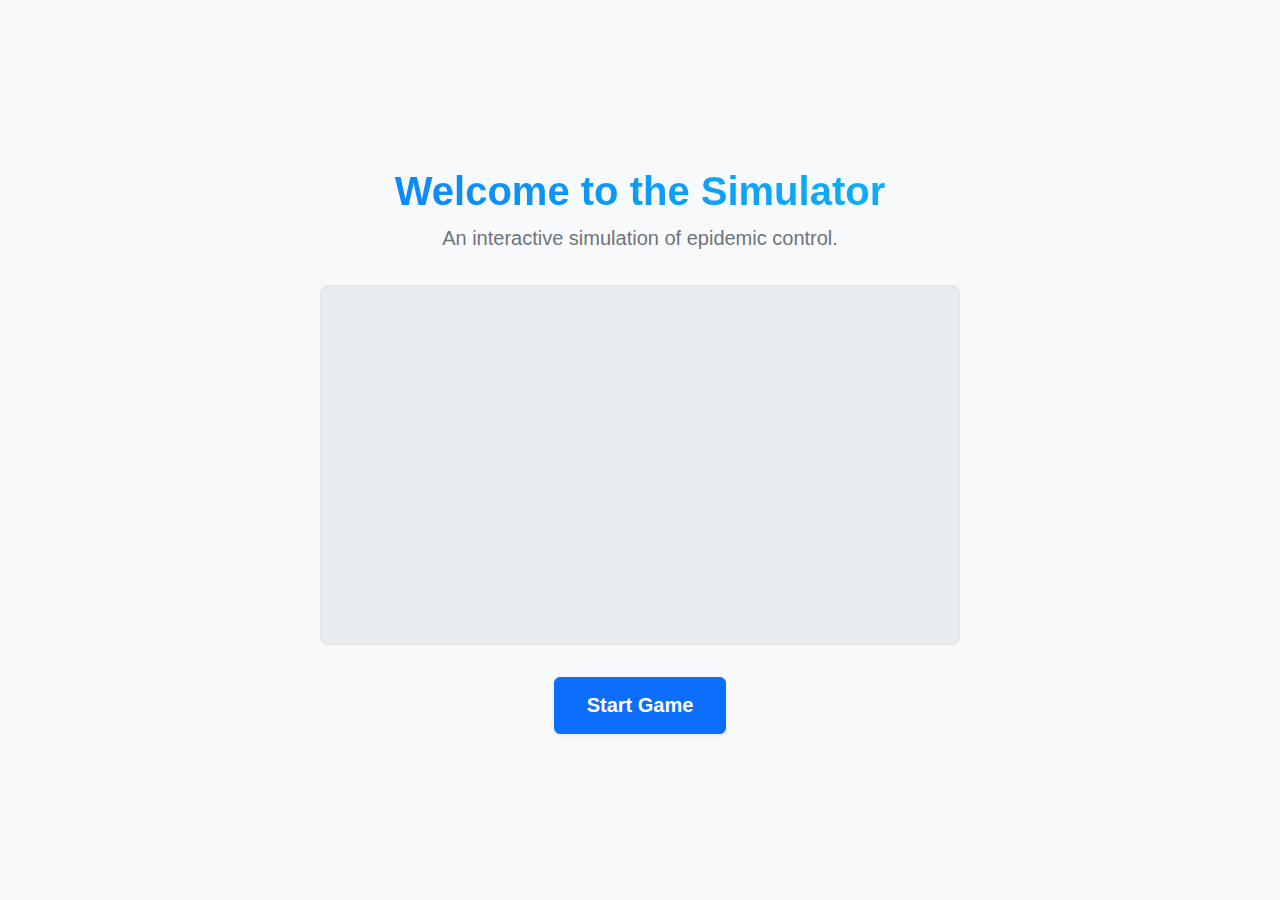
<file: index.html>
<!DOCTYPE html>
<html lang="en">
<head>
    <meta charset="UTF-8">
    <meta name="viewport" content="width=device-width, initial-scale=1.0">
    <title>Epidemic Control Simulator</title>
    <script src="https://d3js.org/d3.v7.min.js"></script>
    <style>
        :root {
            /* Colors */
            --color-background: #f8f9fa;
            --color-surface: #ffffff;
            --color-text: #212529;
            --color-text-secondary: #6c757d;
            --color-primary: #0d6efd;
            --color-primary-hover: #0b5ed7;
            --color-primary-active: #0a58ca;
            --color-secondary: #e9ecef;
            --color-secondary-hover: #dee2e6;
            --color-secondary-active: #d3d9df;
            --color-border: #dee2e6;
            --color-btn-primary-text: #ffffff;
            --color-card-border: #dee2e6;
            --color-error: #dc3545;
            --color-success: #198754;
            --color-warning: #ffc107;
            --color-info: #0dcaf0;
            --color-focus-ring: rgba(13, 110, 253, 0.25);

            /* Game-specific colors */
            --color-healthy: #28a745;
            --color-infected: #dc3545;
            --color-recovered: #0dcaf0;
            --color-vaccinated: #6f42c1;
            --color-quarantined: #fd7e14;
            --color-dead: #343a40;


            /* Difficulty colors */
            --color-easy: #28a745;
            --color-medium: #ffc107;
            --color-hard: #dc3545;

            /* Typography */
            --font-family-base: -apple-system, BlinkMacSystemFont, "Segoe UI", Roboto,
                "Helvetica Neue", Arial, sans-serif;
            --font-size-base: 16px;
            --font-weight-normal: 400;
            --font-weight-bold: 700;

            /* Spacing */
            --space-4: 0.25rem;
            --space-8: 0.5rem;
            --space-12: 0.75rem;
            --space-16: 1rem;
            --space-24: 1.5rem;
            --space-32: 2rem;

            /* Border Radius */
            --radius-base: 0.375rem;
            --radius-lg: 0.5rem;
            --radius-full: 9999px;

            /* Shadows */
            --shadow-sm: 0 0.125rem 0.25rem rgba(0, 0, 0, 0.075);
            --shadow-md: 0 0.5rem 1rem rgba(0, 0, 0, 0.15);
            --shadow-lg: 0 1rem 3rem rgba(0, 0, 0, 0.175);

            /* Animation */
            --duration-fast: 150ms;
            --duration-normal: 300ms;
            --ease-out: cubic-bezier(0.25, 0.46, 0.45, 0.94);
        }

        @media (prefers-color-scheme: dark) {
            :root {
                --color-background: #121212;
                --color-surface: #1e1e1e;
                --color-text: #e0e0e0;
                --color-text-secondary: #a0a0a0;
                --color-primary: #4dabf7;
                --color-primary-hover: #74c0fc;
                --color-primary-active: #a5d8ff;
                --color-secondary: #333;
                --color-secondary-hover: #444;
                --color-secondary-active: #555;
                --color-border: #444;
                --color-btn-primary-text: #121212;
                --color-card-border: #333;
                --color-error: #ff8a80;
                --color-success: #b9f6ca;
                --color-warning: #ffe57f;
                --color-info: #80deea;
                --color-focus-ring: rgba(77, 171, 247, 0.25);
                --color-dead: #adb5bd;
            }
        }


        html {
            font-size: var(--font-size-base);
            font-family: var(--font-family-base);
            line-height: 1.5;
            color: var(--color-text);
            background-color: var(--color-background);
            -webkit-font-smoothing: antialiased;
            box-sizing: border-box;
        }

        body {
            margin: 0;
            padding: 0;
            overflow: hidden;
        }

        *,
        *::before,
        *::after {
            box-sizing: inherit;
        }

        h1, h2, h3, h4 {
            margin: 0;
            font-weight: var(--font-weight-bold);
            line-height: 1.2;
        }
        h1 { font-size: 2.5rem; }
        h2 { font-size: 2rem; }
        h3 { font-size: 1.75rem; }
        h4 { font-size: 1.25rem; }

        p { margin: 0 0 var(--space-16) 0; }

        .btn {
            display: inline-flex;
            align-items: center;
            justify-content: center;
            padding: var(--space-12) var(--space-24);
            border-radius: var(--radius-base);
            font-size: 1rem;
            font-weight: 600;
            cursor: pointer;
            transition: all var(--duration-normal) var(--ease-out);
            border: 1px solid transparent;
            text-decoration: none;
            position: relative;
            box-shadow: var(--shadow-sm);
        }

        .btn:focus-visible {
            outline: none;
            box-shadow: 0 0 0 4px var(--color-focus-ring);
        }

        .btn--primary {
            background-color: var(--color-primary);
            color: var(--color-btn-primary-text);
            border-color: var(--color-primary);
        }
        .btn--primary:hover { background-color: var(--color-primary-hover); transform: translateY(-2px); box-shadow: var(--shadow-md); }
        .btn--primary:active { background-color: var(--color-primary-active); transform: translateY(0); }

        .btn--secondary {
            background-color: var(--color-secondary);
            color: var(--color-text);
            border-color: var(--color-border);
        }
        .btn--secondary:hover { background-color: var(--color-secondary-hover); transform: translateY(-2px); box-shadow: var(--shadow-md); }
        .btn--secondary:active { background-color: var(--color-secondary-active); transform: translateY(0); }
        
        .btn--lg {
            padding: var(--space-16) var(--space-32);
            font-size: 1.25rem;
        }

        .btn--sm {
            padding: var(--space-8) var(--space-16);
            font-size: 0.875rem;
        }

        .container {
            width: 100%;
            max-width: 1200px;
            margin: 0 auto;
            padding: 0 var(--space-24);
        }

        .app-container {
            position: relative;
            width: 100vw;
            height: 100vh;
            overflow: hidden;
        }

        .screen {
            position: absolute;
            top: 0;
            left: 0;
            width: 100%;
            height: 100%;
            display: flex;
            flex-direction: column;
            align-items: center;
            justify-content: center;
            padding: var(--space-24);
            opacity: 0;
            visibility: hidden;
            transform: scale(1.05);
            transition: opacity var(--duration-normal) var(--ease-out), transform var(--duration-normal) var(--ease-out), visibility 0s var(--duration-normal);
        }

        .screen.active {
            opacity: 1;
            visibility: visible;
            transform: scale(1);
            transition-delay: 0s, 0s, 0s;
        }
        
        /* Welcome Screen */
        #welcome-screen .container {
            text-align: center;
        }
        .video-container {
            width: 100%;
            max-width: 640px;
            aspect-ratio: 16 / 9;
            background-color: var(--color-secondary);
            border: 1px solid var(--color-border);
            border-radius: var(--radius-lg);
            margin: var(--space-32) auto;
            overflow: hidden; /* Ensures the iframe corners are rounded */
        }
        .video-container iframe {
            width: 100%;
            height: 100%;
            border: 0;
        }


        /* Menu Screen */
        .menu-header {
            text-align: center;
            margin-bottom: var(--space-32);
            animation: fadeInDown 0.8s var(--ease-out) both;
        }
        .menu-header h1 {
            background: linear-gradient(45deg, var(--color-primary), var(--color-info));
            -webkit-background-clip: text;
            -webkit-text-fill-color: transparent;
            margin-bottom: var(--space-8);
        }
        .menu-subtitle { color: var(--color-text-secondary); font-size: 1.25rem; }

        .scenario-grid {
            display: grid;
            grid-template-columns: repeat(auto-fit, minmax(280px, 1fr));
            gap: var(--space-24);
        }

        .scenario-card {
            background: var(--color-surface);
            border: 1px solid var(--color-card-border);
            border-radius: var(--radius-lg);
            padding: var(--space-24);
            cursor: pointer;
            transition: all var(--duration-normal) var(--ease-out);
            text-align: center;
            box-shadow: var(--shadow-sm);
            animation: fadeInUp 0.5s var(--ease-out) both;
        }
        .scenario-card:nth-child(1) { animation-delay: 0.1s; }
        .scenario-card:nth-child(2) { animation-delay: 0.2s; }
        .scenario-card:nth-child(3) { animation-delay: 0.3s; }
        .scenario-card:nth-child(4) { animation-delay: 0.4s; }
        .scenario-card:nth-child(5) { animation-delay: 0.5s; }

        .scenario-card:hover {
            border-color: var(--color-primary);
            box-shadow: var(--shadow-lg);
            transform: translateY(-5px) scale(1.02);
        }
        .scenario-icon { font-size: 3rem; margin-bottom: var(--space-16); display: block; }
        .scenario-card h3 { margin-bottom: var(--space-8); }
        .scenario-card p { color: var(--color-text-secondary); margin-bottom: var(--space-16); }
        .scenario-stats { font-size: 0.875rem; color: var(--color-text-secondary); }

        /* Briefing Screen */
        .briefing-content {
            width: 100%;
            max-width: 900px;
            background: var(--color-surface);
            padding: var(--space-32);
            border-radius: var(--radius-lg);
            border: 1px solid var(--color-card-border);
            box-shadow: var(--shadow-lg);
            max-height: 90vh;
            overflow-y: auto;
        }
        .briefing-content > div { margin-bottom: var(--space-24); }
        .briefing-actions { display: flex; gap: var(--space-16); justify-content: flex-end; margin-top: var(--space-32); }

        .difficulty-grid {
            display: grid;
            grid-template-columns: repeat(3, 1fr);
            gap: var(--space-16);
        }
        .difficulty-card {
            border: 2px solid var(--color-border);
            border-radius: var(--radius-lg);
            padding: var(--space-16);
            cursor: pointer;
            transition: all var(--duration-normal) var(--ease-out);
            text-align: center;
        }
        .difficulty-card:hover { border-color: var(--color-primary); transform: translateY(-3px); }
        .difficulty-card.selected {
            border-color: var(--color-primary);
            background: var(--color-secondary);
            box-shadow: 0 0 0 4px var(--color-focus-ring);
        }
        .difficulty-icon { font-size: 2rem; margin-bottom: var(--space-8); }
        .difficulty-card h4 { margin-bottom: var(--space-8); }
        .difficulty-card p { color: var(--color-text-secondary); font-size: 0.875rem; margin: 0; }
        .difficulty-card .r0-value { font-size: 0.8rem; font-weight: bold; margin-top: var(--space-8); display: block; }
        
        .disease-dynamics {
            background: var(--color-secondary);
            padding: var(--space-16);
            border-radius: var(--radius-base);
        }
        .dynamics-grid {
            display: grid;
            grid-template-columns: 1fr 1fr;
            gap: var(--space-8) var(--space-16);
            margin-top: var(--space-8);
        }
        .dynamics-grid span {
            font-weight: normal;
            color: var(--color-text-secondary);
        }


        /* Game Screen */
        .game-layout {
            display: grid;
            grid-template-rows: auto 1fr auto;
            grid-template-columns: 280px 1fr 280px;
            grid-template-areas:
                "header header header"
                "tools network log"
                "footer footer footer";
            height: 100vh;
            width: 100vw;
            gap: var(--space-16);
            padding: var(--space-16);
        }

        .game-header {
            grid-area: header;
            display: flex;
            justify-content: space-between;
            align-items: center;
            padding: var(--space-16);
            background: var(--color-surface);
            border-radius: var(--radius-lg);
            box-shadow: var(--shadow-sm);
            border: 1px solid var(--color-border);
        }
        .game-stats { display: flex; gap: var(--space-24); align-items: center; }
        .stat { text-align: center; }
        .stat-label { font-size: 0.875rem; color: var(--color-text-secondary); }
        .stat-value { font-size: 1.5rem; font-weight: var(--font-weight-bold); }
        .stat-value.infected { color: var(--color-infected); }
        .stat-value.protected { color: var(--color-success); }
        .game-controls { display: flex; gap: var(--space-12); align-items: center; }
        
        .panel {
            background: var(--color-surface);
            border: 1px solid var(--color-border);
            border-radius: var(--radius-lg);
            padding: var(--space-16);
            box-shadow: var(--shadow-sm);
            display: flex;
            flex-direction: column;
            overflow: hidden;
        }

        .tools-panel { grid-area: tools; }
        .action-log { grid-area: log; }
        .network-container { 
            grid-area: network; 
            position: relative;
            overflow: hidden;
            background-color: var(--color-secondary);
            padding: 0;
        }
        
        .tools-list { display: flex; flex-direction: column; gap: var(--space-12); }
        .tool-item {
            padding: var(--space-12);
            border: 2px solid var(--color-border);
            border-radius: var(--radius-base);
            cursor: pointer;
            transition: all var(--duration-normal) var(--ease-out);
        }
        .tool-item:hover { transform: translateX(5px); border-color: var(--color-primary); }
        .tool-item.selected { border-color: var(--color-primary); background: var(--color-secondary); }
        .tool-item.disabled { opacity: 0.5; cursor: not-allowed; pointer-events: none; }
        .tool-header { display: flex; justify-content: space-between; align-items: center; }
        .tool-name { font-weight: 600; }
        .tool-description { font-size: 0.875rem; color: var(--color-text-secondary); margin: var(--space-4) 0; }
        .tool-availability { font-size: 0.75rem; color: var(--color-info); }
        
        #network-svg {
            width: 100%;
            height: 100%;
            display: block;
            cursor: grab;
        }
        #network-svg:active {
            cursor: grabbing;
        }


        .log-entries {
            flex-grow: 1;
            overflow-y: auto;
            padding-right: var(--space-8);
        }
        .log-entry {
            padding: var(--space-8);
            border-left: 3px solid var(--color-border);
            font-size: 0.875rem;
            margin-bottom: var(--space-8);
            animation: slideInLeft 0.5s var(--ease-out) both;
        }
        .log-entry.important { border-left-color: var(--color-primary); background: var(--color-secondary); }
        .log-time { font-weight: 600; color: var(--color-text-secondary); }
        
        .game-footer {
            grid-area: footer;
            background-color: var(--color-surface);
            border-radius: var(--radius-lg);
            padding: var(--space-8) var(--space-16);
            display: flex;
            align-items: center;
            justify-content: center;
            box-shadow: var(--shadow-sm);
            border: 1px solid var(--color-border);
        }
        .volume-control {
            display: flex;
            align-items: center;
            gap: var(--space-12);
            width: 250px;
        }
        .volume-control span {
            font-size: 1.25rem;
        }
        .volume-control input[type="range"] {
            width: 100%;
            cursor: pointer;
        }


        /* Game Over Screen */
        .game-over-content {
            max-width: 800px;
            text-align: center;
            background: var(--color-surface);
            padding: var(--space-32);
            border-radius: var(--radius-lg);
            box-shadow: var(--shadow-lg);
        }
        .final-stats {
            display: grid;
            grid-template-columns: repeat(auto-fit, minmax(150px, 1fr));
            gap: var(--space-16);
            margin: var(--space-24) 0;
        }
        .final-stat { padding: var(--space-16); background: var(--color-secondary); border-radius: var(--radius-base); }
        .final-stat-label { font-size: 0.8rem; }
        .game-over-actions { display: flex; flex-direction:column; gap: var(--space-16); justify-content: center; margin-top: var(--space-24); }

        /* Network Nodes and Links Styling */
        .node {
            stroke: rgba(0,0,0,0.2);
            stroke-width: 1.5;
            cursor: pointer;
            transition: all var(--duration-fast) var(--ease-out);
        }
        .node:hover {
            stroke-width: 4;
            stroke: var(--color-primary);
        }
        .node.healthy { fill: var(--color-healthy); }
        .node.infected { fill: var(--color-infected); animation: pulse-infected 1.5s infinite; }
        .node.recovered { fill: var(--color-recovered); }
        .node.vaccinated { fill: var(--color-vaccinated); }
        .node.quarantined { fill: var(--color-quarantined); }
        .node.dead { fill: var(--color-dead); }

        .link {
            stroke: var(--color-text-secondary);
            stroke-width: 1.5;
            stroke-opacity: 0.4;
            transition: all var(--duration-fast) var(--ease-out);
        }
        .link:hover { stroke: var(--color-primary); stroke-width: 3; stroke-opacity: 1; }
        
        .virus-particle {
            fill: var(--color-infected);
            stroke: white;
            stroke-width: 1px;
        }


        /* Notifications */
        #notification-container {
            position: fixed;
            top: 20px;
            right: 20px;
            z-index: 2000;
            display: flex;
            flex-direction: column;
            gap: 10px;
        }
        .notification {
            padding: 15px 20px;
            border-radius: var(--radius-base);
            color: white;
            font-weight: 600;
            box-shadow: var(--shadow-md);
            animation: slideInRight 0.5s var(--ease-out) both;
        }
        .notification.error { background-color: var(--color-error); }
        .notification.success { background-color: var(--color-success); }

        /* Animations */
        @keyframes fadeInDown {
            from { opacity: 0; transform: translateY(-20px); }
            to { opacity: 1; transform: translateY(0); }
        }
        @keyframes fadeInUp {
            from { opacity: 0; transform: translateY(20px); }
            to { opacity: 1; transform: translateY(0); }
        }
        @keyframes slideInLeft {
            from { opacity: 0; transform: translateX(-20px); }
            to { opacity: 1; transform: translateX(0); }
        }
        @keyframes slideInRight {
            from { opacity: 0; transform: translateX(20px); }
            to { opacity: 1; transform: translateX(0); }
        }
        @keyframes pulse-infected {
            0% { r: 7; }
            50% { r: 10; filter: brightness(1.5); }
            100% { r: 7; }
        }
        
        /* Responsive */
        @media (max-width: 1024px) {
            .game-layout {
                grid-template-columns: 250px 1fr;
                grid-template-rows: auto 1fr auto auto;
                grid-template-areas:
                    "header header"
                    "network network"
                    "tools log"
                    "footer footer";
            }
            .panel { height: 250px; }
            .log-entries { max-height: 180px; }
        }

        @media (max-width: 768px) {
            .game-layout {
                grid-template-columns: 1fr;
                grid-template-rows: auto auto 1fr auto auto;
                grid-template-areas:
                    "header"
                    "tools"
                    "network"
                    "log"
                    "footer";
                padding: var(--space-8);
                gap: var(--space-8);
            }
            .panel { height: auto; max-height: 200px; }
            .game-header { flex-direction: column; gap: var(--space-16); padding: var(--space-12); }
            .game-stats { gap: var(--space-16); }
            .stat-value { font-size: 1.25rem; }
            .difficulty-grid { grid-template-columns: 1fr; }
            .final-stats { grid-template-columns: 1fr 1fr; }
        }

        @media (max-width: 480px) {
            .final-stats {
                grid-template-columns: 1fr;
            }
        }

    </style>
</head>
<body>
    <div class="app-container">
        <!-- Notification Container -->
        <div id="notification-container"></div>

        <!-- Welcome Screen -->
        <div id="welcome-screen" class="screen active">
            <div class="container">
                <div class="menu-header">
                    <h1>Welcome to the Simulator</h1>
                    <p class="menu-subtitle">An interactive simulation of epidemic control.</p>
                </div>
                <div class="video-container">
                    <iframe 
                        src="https://www.youtube.com/embed/huFsASh7ykE" 
                        title="YouTube video player" 
                        frameborder="0" 
                        allow="accelerometer; autoplay; clipboard-write; encrypted-media; gyroscope; picture-in-picture" 
                        allowfullscreen>
                    </iframe>
                </div>
                <button id="start-game-btn" class="btn btn--primary btn--lg">Start Game</button>
            </div>
        </div>


        <!-- Main Menu Screen -->
        <div id="menu-screen" class="screen">
            <div class="container">
                <div class="menu-header">
                    <h1>Epidemic Control Simulator</h1>
                    <p class="menu-subtitle">Your strategic decisions can save a community. Choose a scenario to begin.</p>
                </div>
                <div class="scenario-grid">
                    <!-- Scenario cards will be dynamically generated here -->
                </div>
            </div>
        </div>

        <!-- Briefing Screen -->
        <div id="briefing-screen" class="screen">
            <div class="briefing-content">
                <h2 id="briefing-title"></h2>
                <div class="briefing-description">
                    <strong>Situation Briefing:</strong>
                    <p id="briefing-description-text"></p>
                </div>
                 <div class="disease-dynamics">
                    <strong>Disease Profile:</strong>
                    <div class="dynamics-grid">
                        <div><strong>Disease:</strong> <span id="briefing-disease"></span></div>
                        <div><strong>Agent:</strong> <span id="briefing-agent"></span></div>
                        <div><strong>Vector:</strong> <span id="briefing-vector"></span></div>
                        <div><strong>Est. R₀:</strong> <span id="briefing-r0"></span></div>
                    </div>
                </div>
                <div class="difficulty-selection">
                    <strong>Select Difficulty:</strong>
                    <div class="difficulty-grid">
                        <!-- Difficulty cards will be dynamically generated here -->
                    </div>
                </div>
                <div class="briefing-actions">
                    <button class="btn btn--secondary" id="back-to-menu">Back to Scenarios</button>
                    <button class="btn btn--primary" id="start-simulation">Begin Containment</button>
                </div>
            </div>
        </div>

        <!-- Game Screen -->
        <div id="game-screen" class="screen">
            <div class="game-layout">
                <div class="game-header">
                    <div class="game-info">
                        <h4 id="game-scenario-name"></h4>
                        <span id="current-difficulty-badge"></span>
                    </div>
                    <div class="game-stats">
                        <div class="stat">
                            <span class="stat-label">Day</span>
                            <span class="stat-value" id="current-day">1</span>
                        </div>
                        <div class="stat">
                            <span class="stat-label">Infected</span>
                            <span class="stat-value infected" id="infected-count">0</span>
                        </div>
                        <div class="stat">
                            <span class="stat-label">Protected</span>
                            <span class="stat-value protected" id="protected-count">0</span>
                        </div>
                        <div class="stat">
                            <span class="stat-label">Population</span>
                            <span class="stat-value" id="population-count">0</span>
                        </div>
                    </div>
                    <div class="game-controls">
                        <button class="btn btn--secondary btn--sm" id="pause-game">⏸️ Pause</button>
                        <button class="btn btn--primary" id="next-day">Next Day ⏭️</button>
                    </div>
                </div>

                <div class="panel tools-panel">
                    <h4>Intervention Tools</h4>
                    <div class="tools-list" id="tools-list">
                        <!-- Tools will be generated here -->
                    </div>
                </div>

                <div class="panel network-container">
                    <svg id="network-svg"></svg>
                </div>

                <div class="panel action-log">
                    <h4>Action Log</h4>
                    <div class="log-entries" id="log-entries"></div>
                </div>
                
                <div class="game-footer">
                    <div class="volume-control">
                        <span>🔇</span>
                        <input type="range" id="master-volume" min="0" max="1" step="0.05" value="0.3">
                        <span>🔊</span>
                    </div>
                </div>
            </div>
        </div>

        <!-- Game Over Screen -->
        <div id="game-over-screen" class="screen">
             <div class="game-over-content">
                    <h2 id="game-over-title"></h2>
                    <div id="final-difficulty-badge"></div>
                    <div class="final-stats">
                        <div class="final-stat">
                            <span class="final-stat-label">Total Infected</span>
                            <span class="stat-value infected" id="final-total-infected">0</span>
                        </div>
                        <div class="final-stat">
                            <span class="final-stat-label">Total Deaths</span>
                            <span class="stat-value" id="final-total-dead">0</span>
                        </div>
                        <div class="final-stat">
                            <span class="final-stat-label">Total Recovered</span>
                            <span class="stat-value" id="final-total-recovered">0</span>
                        </div>
                         <div class="final-stat">
                            <span class="final-stat-label">Attack Rate</span>
                            <span class="stat-value" id="final-attack-rate">0%</span>
                        </div>
                        <div class="final-stat">
                            <span class="final-stat-label">Case Fatality Rate</span>
                            <span class="stat-value" id="final-case-fatality">0%</span>
                        </div>
                         <div class="final-stat">
                            <span class="final-stat-label">People Protected</span>
                            <span class="stat-value protected" id="people-protected">0</span>
                        </div>
                    </div>
                    <p id="game-over-message" class="game-over-message"></p>
                    <div class="game-over-actions">
                        <button class="btn btn--secondary" id="play-again">Play Same Scenario</button>
                        <button class="btn btn--primary" id="try-different-scenario">Choose New Scenario</button>
                    </div>
                </div>
        </div>
    </div>

    <script>
        class EpidemicSimulator {
            constructor() {
                this.currentScreen = 'welcome';
                this.currentScenario = null;
                this.selectedDifficulty = 'medium';
                this.gameState = null;
                this.network = { nodes: [], links: [] };
                this.simulation = null;
                this.selectedTool = null;
                this.audioContext = null;
                this.masterGain = null;
                this.themeMusicTimeout = null;
                this.themeMusicSequence = [];

                this.scenarios = {
                    urban: { id: "urban", name: "Urban Neighborhood", description: "A mysterious respiratory illness has emerged in a tight-knit community with low vaccination rates.", networkType: "scale-free", duration: 14, initialInfected: 2, baseTransmissionRate: 0.15, icon: "🏘️", diseaseName: "Acinetobacter baumannii", agent: "Bacterium", vector: "Direct contact, surfaces" },
                    school: { id: "school", name: "School Reopening", description: "Students are falling ill with flu-like symptoms. You must balance keeping the school open with protecting students and staff.", networkType: "small-world", duration: 21, initialInfected: 1, baseTransmissionRate: 0.12, icon: "🏫", diseaseName: "Influenza A (H1N1)", agent: "Virus", vector: "Respiratory droplets" },
                    festival: { id: "festival", name: "Music Festival", description: "Reports of a 'festival flu' are surfacing among attendees. Prevent a multi-state outbreak.", networkType: "random", duration: 10, initialInfected: 3, baseTransmissionRate: 0.2, icon: "🎵", diseaseName: "Norovirus", agent: "Virus", vector: "Fecal-oral, contaminated food" },
                    care: { id: "care", name: "Care Facility", description: "A nursing home reports several residents with respiratory symptoms. Protect this vulnerable population.", networkType: "small-world", duration: 18, initialInfected: 1, baseTransmissionRate: 0.18, icon: "🏥", diseaseName: "Streptococcus pneumoniae", agent: "Bacterium", vector: "Respiratory droplets" },
                    global: { id: "global", name: "Airport Hub", description: "International airports report cases among travelers. You're the first line of defense against a potential pandemic.", networkType: "scale-free", duration: 21, initialInfected: 2, baseTransmissionRate: 0.14, icon: "✈️", diseaseName: "Novel Coronavirus (MERS-CoV)", agent: "Virus", vector: "Close contact, droplets" }
                };

                this.difficulties = {
                    easy: { name: "Easy", description: "Low fatality, slow spread", transmissionMultiplier: 0.7, toolLimitMultiplier: 1.5, recoveryTime: 5, icon: "🟢", R0: "1.5 - 2.0", fatalityRate: 0.01 },
                    medium: { name: "Medium", description: "Moderate fatality, standard spread", transmissionMultiplier: 1.0, toolLimitMultiplier: 1.0, recoveryTime: 7, icon: "🟡", R0: "2.5 - 3.5", fatalityRate: 0.03 },
                    hard: { name: "Hard", description: "High fatality, rapid spread", transmissionMultiplier: 1.4, toolLimitMultiplier: 0.7, recoveryTime: 9, icon: "🔴", R0: "4.0 - 5.0", fatalityRate: 0.08 }
                };

                this.tools = {
                    vaccinate: { name: "💉 Vaccinate", description: "Protect susceptible individuals", availableDay: 2, oncePerPerson: true, baseDailyLimit: 5, validTargets: ["healthy"] },
                    quarantine: { name: "🚫 Quarantine", description: "Isolate any individual", availableDay: 3, oncePerPerson: true, baseDailyLimit: 3, validTargets: ["healthy", "infected", "recovered"] },
                    severLink: { name: "🔗 Sever Link", description: "Break a connection", availableDay: 1, oncePerPerson: false, baseDailyLimit: 3, validTargets: ["any"] }
                };

                this.init();
            }

            init() {
                this.initAudio();
                this.populateMenu();
                this.bindEvents();
                this.showScreen('welcome');
            }
            
            initAudio() {
                try {
                    this.audioContext = new (window.AudioContext || window.webkitAudioContext)();
                    this.masterGain = this.audioContext.createGain();
                    this.masterGain.gain.value = 0.3; // Default volume
                    this.masterGain.connect(this.audioContext.destination);
                    this.setupThemeMusic();
                } catch(e) {
                    console.error("Web Audio API is not supported in this browser");
                }
            }

            setupThemeMusic() {
                // Notes for a "spy theme" riff
                const note = (freq, dur) => ({ freq, dur });
                const rest = (dur) => ({ freq: 0, dur });
                const E3 = 164.81, F3 = 174.61, Fs3 = 185.00, G3 = 196.00;
                const eighth = 150;

                this.themeMusicSequence = [
                    note(E3, eighth), note(F3, eighth), rest(eighth/2),
                    note(Fs3, eighth), note(G3, eighth*2), rest(eighth/2),
                    note(E3, eighth), note(F3, eighth), rest(eighth/2),
                    note(Fs3, eighth), note(G3, eighth*2), rest(eighth*4)
                ];
            }

            playThemeMusic(noteIndex = 0) {
                if (this.currentScreen !== 'menu') return; // Stop if not on menu

                const { freq, dur } = this.themeMusicSequence[noteIndex];
                if (freq > 0) {
                    this.playSound(freq, dur / 1000, 'triangle');
                }

                const nextNoteIndex = (noteIndex + 1) % this.themeMusicSequence.length;
                this.themeMusicTimeout = setTimeout(() => this.playThemeMusic(nextNoteIndex), dur);
            }

            startThemeMusic() {
                if (this.themeMusicTimeout) clearTimeout(this.themeMusicTimeout);
                if(this.audioContext && this.audioContext.state === 'suspended') {
                    this.audioContext.resume();
                }
                this.playThemeMusic();
            }

            stopThemeMusic() {
                if (this.themeMusicTimeout) {
                    clearTimeout(this.themeMusicTimeout);
                    this.themeMusicTimeout = null;
                }
            }
            
            playSound(frequency, duration, type = 'sine') {
                if (!this.audioContext || this.masterGain.gain.value === 0) return;
                const oscillator = this.audioContext.createOscillator();
                const gainNode = this.audioContext.createGain();
                oscillator.connect(gainNode);
                gainNode.connect(this.masterGain);
                
                oscillator.type = type;
                oscillator.frequency.setValueAtTime(frequency, this.audioContext.currentTime);
                gainNode.gain.setValueAtTime(0.1, this.audioContext.currentTime);
                gainNode.gain.exponentialRampToValueAtTime(0.001, this.audioContext.currentTime + duration);
                
                oscillator.start(this.audioContext.currentTime);
                oscillator.stop(this.audioContext.currentTime + duration);
            }


            populateMenu() {
                const scenarioGrid = document.querySelector('.scenario-grid');
                scenarioGrid.innerHTML = Object.values(this.scenarios).map(s => `
                    <div class="scenario-card" data-scenario="${s.id}">
                        <div class="scenario-icon">${s.icon}</div>
                        <h3>${s.name}</h3>
                        <p>${s.description}</p>
                        <div class="scenario-stats">
                            <span>${s.duration} days</span> • <span>${s.networkType} network</span>
                        </div>
                    </div>
                `).join('');

                const difficultyGrid = document.querySelector('.difficulty-grid');
                difficultyGrid.innerHTML = Object.entries(this.difficulties).map(([key, d]) => `
                     <div class="difficulty-card" data-difficulty="${key}">
                        <div class="difficulty-icon">${d.icon}</div>
                        <h4>${d.name}</h4>
                        <p>${d.description}</p>
                        <div class="r0-value">R₀: ${d.R0}</div>
                    </div>
                `).join('');
            }
            
            bindEvents() {
                document.getElementById('start-game-btn').addEventListener('click', () => this.showScreen('menu'));

                document.querySelector('.scenario-grid').addEventListener('click', (e) => {
                    const card = e.target.closest('.scenario-card');
                    if (card) this.selectScenario(card.dataset.scenario);
                });
                
                document.querySelector('.difficulty-grid').addEventListener('click', (e) => {
                    const card = e.target.closest('.difficulty-card');
                    if(card) this.selectDifficulty(card.dataset.difficulty);
                });

                document.getElementById('back-to-menu').addEventListener('click', () => this.showScreen('menu'));
                document.getElementById('start-simulation').addEventListener('click', () => this.startGame());
                document.getElementById('next-day').addEventListener('click', () => this.nextDay());
                document.getElementById('pause-game').addEventListener('click', () => this.togglePause());
                document.getElementById('tools-list').addEventListener('click', (e) => {
                    const toolItem = e.target.closest('.tool-item');
                    if (toolItem && !toolItem.classList.contains('disabled')) {
                        this.selectTool(toolItem.dataset.tool);
                    }
                });
                document.getElementById('play-again').addEventListener('click', () => this.startGame());
                document.getElementById('try-different-scenario').addEventListener('click', () => this.showScreen('menu'));

                // Volume control
                document.getElementById('master-volume').addEventListener('input', (e) => {
                    if (this.masterGain) {
                        this.masterGain.gain.value = e.target.value;
                    }
                });
            }

            showScreen(screenName) {
                document.querySelectorAll('.screen').forEach(s => s.classList.remove('active'));
                document.getElementById(`${screenName}-screen`).classList.add('active');
                this.currentScreen = screenName;

                if (screenName === 'menu') {
                    this.startThemeMusic();
                } else {
                    this.stopThemeMusic();
                }
            }

            selectScenario(scenarioId) {
                this.currentScenario = this.scenarios[scenarioId];
                document.getElementById('briefing-title').textContent = this.currentScenario.name;
                document.getElementById('briefing-description-text').textContent = this.currentScenario.description;
                document.getElementById('briefing-disease').textContent = this.currentScenario.diseaseName;
                document.getElementById('briefing-agent').textContent = this.currentScenario.agent;
                document.getElementById('briefing-vector').textContent = this.currentScenario.vector;
                this.selectDifficulty('medium'); // Default to medium
                this.showScreen('briefing');
            }

            selectDifficulty(difficultyId) {
                this.selectedDifficulty = difficultyId;
                document.querySelectorAll('.difficulty-card').forEach(c => c.classList.remove('selected'));
                document.querySelector(`.difficulty-card[data-difficulty="${difficultyId}"]`).classList.add('selected');
                document.getElementById('briefing-r0').textContent = this.difficulties[difficultyId].R0;
            }

            startGame() {
                this.initGameState();
                this.createNetwork();
                this.setupVisualization();
                this.updateUI();
                this.showScreen('game');
                this.addLogEntry(`Simulation started for ${this.currentScenario.name}.`, true);
            }

            initGameState() {
                const difficulty = this.difficulties[this.selectedDifficulty];
                this.gameState = {
                    day: 1,
                    paused: false,
                    gameOver: false,
                    stats: { totalInfected: 0, totalProtected: 0, linksSevered: 0, initialPopulation: 100, totalDead: 0, totalRecovered: 0 },
                    dailyUsage: Object.keys(this.tools).reduce((acc, tool) => ({ ...acc, [tool]: 0 }), {}),
                    usedOnPeople: new Set(),
                    log: [],
                };
            }
            
            createNetwork() {
                const n = this.gameState.stats.initialPopulation;
                let nodes = Array.from({ length: n }, (_, i) => ({ id: i, state: 'healthy', daysInfected: 0, removed: false }));
                let links;

                switch (this.currentScenario.networkType) {
                    case 'scale-free': ({ links } = this.generateScaleFreeNetwork(n, 4)); break;
                    case 'small-world': ({ links } = this.generateSmallWorldNetwork(n, 8, 0.15)); break;
                    default: ({ links } = this.generateRandomNetwork(n, 0.08));
                }
                
                // Infect initial nodes
                for (let i = 0; i < this.currentScenario.initialInfected; i++) {
                    let node;
                    do {
                        node = nodes[Math.floor(Math.random() * n)];
                    } while (node.state === 'infected');
                    node.state = 'infected';
                    this.gameState.stats.totalInfected++;
                }

                this.network = { nodes, links };
            }

            generateScaleFreeNetwork(n, m) { const links = []; for(let i=m; i<n; i++) for(let j=0; j<m; j++) links.push({source: i, target: Math.floor(Math.random()*i)}); return { links }; }
            generateSmallWorldNetwork(n, k, p) { const links = []; for(let i=0; i<n; i++) for(let j=1; j<=k/2; j++) { let target = (i+j)%n; if(Math.random()<p) target=Math.floor(Math.random()*n); links.push({source:i, target}); } return { links }; }
            generateRandomNetwork(n, p) {
                const links = [];
                for (let i = 0; i < n; i++) {
                    for (let j = i + 1; j < n; j++) {
                        if (Math.random() < p) links.push({ source: i, target: j });
                    }
                }
                return { links };
            }
            
            setupVisualization() {
                const container = document.querySelector('.network-container');
                const svg = d3.select('#network-svg');
                svg.selectAll('*').remove();
                
                const width = container.clientWidth;
                const height = container.clientHeight;
                
                this.visGroup = svg.append('g');
                this.linkGroup = this.visGroup.append('g').attr("class", "links");
                this.nodeGroup = this.visGroup.append('g').attr("class", "nodes");
                this.particleGroup = this.visGroup.append('g').attr("class", "particles");

                const zoom = d3.zoom().scaleExtent([0.3, 7]).on('zoom', (event) => this.visGroup.attr('transform', event.transform));
                svg.call(zoom);

                this.simulation = d3.forceSimulation()
                    .force('link', d3.forceLink().id(d => d.id).distance(50).strength(0.5))
                    .force('charge', d3.forceManyBody().strength(-100))
                    .force('center', d3.forceCenter(width / 2, height / 2))
                    .force('collision', d3.forceCollide().radius(12));

                this.simulation.on('tick', () => {
                    this.nodeGroup.selectAll('circle').attr('cx', d => d.x).attr('cy', d => d.y);
                    this.linkGroup.selectAll('line').attr('x1', d => d.source.x).attr('y1', d => d.source.y)
                        .attr('x2', d => d.target.x).attr('y2', d => d.target.y);
                });

                this.updateNetworkVisualization(true);
            }

            updateNetworkVisualization(isInitial = false) {
                const drag = d3.drag()
                    .on('start', (event, d) => { if (!event.active) this.simulation.alphaTarget(0.3).restart(); d.fx = d.x; d.fy = d.y; })
                    .on('drag', (event, d) => { d.fx = event.x; d.fy = event.y; })
                    .on('end', (event, d) => { if (!event.active) this.simulation.alphaTarget(0); d.fx = null; d.fy = null; });

                // Update nodes
                const node = this.nodeGroup.selectAll('circle').data(this.network.nodes, d => d.id);
                
                node.exit()
                    .transition().duration(500)
                    .attr('r', 0)
                    .remove();

                node.enter().append('circle')
                    .attr('class', d => `node ${d.state}`)
                    .attr('r', 0)
                    .on('click', (event, d) => this.handleNodeClick(event, d))
                    .on('mouseover', function() { d3.select(this).transition().duration(150).attr('r', 12); })
                    .on('mouseout', function() { d3.select(this).transition().duration(150).attr('r', 7); })
                    .call(drag)
                    .merge(node)
                    .attr('cx', d => d.x).attr('cy', d => d.y)
                    .transition().duration(isInitial ? 500 : 250).delay((d,i) => isInitial ? i * 10 : 0)
                    .attr('r', 7)
                    .attr('class', d => `node ${d.state}`);

                // Update links
                const link = this.linkGroup.selectAll('line').data(this.network.links, d => `${d.source.id}-${d.target.id}`);
                
                link.exit()
                    .transition().duration(300)
                    .style('stroke-opacity', 0)
                    .remove();
                
                link.enter().append('line')
                    .attr('class', 'link')
                    .on('click', (event, d) => this.handleLinkClick(event, d));
                
                // Update simulation
                this.simulation.nodes(this.network.nodes);
                this.simulation.force('link').links(this.network.links);
                if(!isInitial) this.simulation.alpha(0.3).restart();
            }
            
            handleNodeClick(event, node) {
                if (this.selectedTool === 'severLink') return; // Sever tool only works on links
                if (!this.selectedTool || node.removed) return;
                
                const toolConfig = this.tools[this.selectedTool];
                const { allowed, reason } = this.canUseTool(this.selectedTool, node);
                if (!allowed) {
                    this.showNotification(reason, 'error');
                    return;
                }

                if (toolConfig.validTargets.includes(node.state) || toolConfig.validTargets.includes('any')) {
                    this.applyToolToNode(this.selectedTool, node);
                } else {
                    this.showNotification(`Cannot use ${toolConfig.name} on a ${node.state} person.`, 'error');
                }
            }
            
            handleLinkClick(event, link) {
                if (this.selectedTool !== 'severLink') return;
                const { allowed, reason } = this.canUseTool('severLink');
                if (!allowed) {
                    this.showNotification(reason, 'error');
                    return;
                }
                this.applyToolToLink(link);
            }

            canUseTool(toolId, target = null) {
                const tool = this.tools[toolId];
                const difficulty = this.difficulties[this.selectedDifficulty];
                const limit = Math.floor(tool.baseDailyLimit * difficulty.toolLimitMultiplier);

                if (this.gameState.day < tool.availableDay) return { allowed: false, reason: `${tool.name} available on Day ${tool.availableDay}.` };
                if (this.gameState.dailyUsage[toolId] >= limit) return { allowed: false, reason: `Daily limit for ${tool.name} reached.` };
                
                if(target && target.id !== undefined) { // It's a node
                    if (tool.oncePerPerson && this.gameState.usedOnPeople.has(`${toolId}-${target.id}`)) return { allowed: false, reason: `${tool.name} already used on this person.` };
                    if (target.state === 'vaccinated' || target.state === 'quarantined') return { allowed: false, reason: `Person is already protected.` };
                    if (toolId === 'vaccinate' && target.state !== 'healthy') return { allowed: false, reason: 'Vaccine only works on healthy individuals.' };
                }

                return { allowed: true };
            }

            applyToolToNode(toolId, node) {
                this.gameState.dailyUsage[toolId]++;
                if (this.tools[toolId].oncePerPerson) this.gameState.usedOnPeople.add(`${toolId}-${node.id}`);

                let logMessage = '';
                if (toolId === 'vaccinate') {
                    node.state = 'vaccinated';
                    this.gameState.stats.totalProtected++;
                    logMessage = `Person ${node.id} has been vaccinated.`;
                } else if (toolId === 'quarantine') {
                    node.state = 'quarantined';
                    this.gameState.stats.totalProtected++;
                    logMessage = `Person ${node.id} has been quarantined.`;
                }
                
                node.removed = true;
                this.playSound(800, 0.2, 'sine');
                
                this.network.nodes = this.network.nodes.filter(n => !n.removed);
                this.network.links = this.network.links.filter(l => !l.source.removed && !l.target.removed);
                
                this.showNotification(logMessage, 'success');
                this.addLogEntry(logMessage);
                this.updateUI();
                this.updateNetworkVisualization();
            }

            applyToolToLink(linkToRemove) {
                this.gameState.dailyUsage.severLink++;
                this.gameState.stats.linksSevered++;
                
                this.network.links = this.network.links.filter(l => l !== linkToRemove);

                const logMessage = `Connection between ${linkToRemove.source.id} and ${linkToRemove.target.id} severed.`;
                this.showNotification(logMessage, 'success');
                this.addLogEntry(logMessage);
                this.playSound(400, 0.15, 'sawtooth');
                this.updateUI();
                this.updateNetworkVisualization();
            }

            nextDay() {
                if (this.gameState.gameOver) return;
                this.gameState.day++;
                Object.keys(this.gameState.dailyUsage).forEach(tool => this.gameState.dailyUsage[tool] = 0);
                
                this.simulateSpread();
                this.updateOutcomes();
                this.checkGameOver();
                
                this.playSound(600, 0.1, 'sine');
                this.addLogEntry(`Day ${this.gameState.day} begins.`, true);
                this.updateUI();
                this.updateNetworkVisualization();
            }

            simulateSpread() {
                const transmissionRate = this.currentScenario.baseTransmissionRate * this.difficulties[this.selectedDifficulty].transmissionMultiplier;
                let newInfections = 0;

                this.network.nodes.filter(n => n.state === 'infected').forEach(infected => {
                    this.network.links
                        .filter(l => !l.severed && (l.source.id === infected.id || l.target.id === infected.id))
                        .forEach(link => {
                            const targetNode = link.source.id === infected.id ? link.target : link.source;
                            if (targetNode.state === 'healthy' && Math.random() < transmissionRate) {
                                targetNode.state = 'infected';
                                this.gameState.stats.totalInfected++;
                                newInfections++;
                                this.animateVirus(infected, targetNode);
                                this.playSound(150, 0.2, 'triangle');
                            }
                        });
                });
                if (newInfections > 0) this.addLogEntry(`${newInfections} new infections reported.`, true);
                this.network.nodes.filter(n => n.state === 'infected').forEach(n => n.daysInfected++);
            }
            
            animateVirus(source, target) {
                const particle = this.particleGroup.append("circle")
                    .attr("class", "virus-particle")
                    .attr("r", 4)
                    .attr("cx", source.x)
                    .attr("cy", source.y);

                particle.transition()
                    .duration(1000)
                    .attr("cx", target.x)
                    .attr("cy", target.y)
                    .on("end", function() {
                        d3.select(this).remove();
                    });
            }


            updateOutcomes() {
                const recoveryTime = this.difficulties[this.selectedDifficulty].recoveryTime;
                const fatalityRate = this.difficulties[this.selectedDifficulty].fatalityRate;
                let needsUpdate = false;

                const nodesToProcess = this.network.nodes.filter(n => n.state === 'infected' && n.daysInfected >= recoveryTime);

                nodesToProcess.forEach(node => {
                    if (Math.random() < fatalityRate) {
                        // Outcome: Death
                        node.state = 'dead';
                        node.removed = true;
                        this.gameState.stats.totalDead++;
                        this.addLogEntry(`Person ${node.id} has died from the infection.`);
                        needsUpdate = true;
                    } else {
                        // Outcome: Recovery
                        node.state = 'recovered';
                        this.gameState.stats.totalRecovered++;
                        this.addLogEntry(`Person ${node.id} has recovered.`);
                    }
                });
                
                if (needsUpdate) {
                    this.network.nodes = this.network.nodes.filter(n => !n.removed);
                    this.network.links = this.network.links.filter(l => !l.source.removed && !l.target.removed);
                    this.updateNetworkVisualization();
                }
            }

            checkGameOver() {
                const activeInfected = this.network.nodes.filter(n => n.state === 'infected').length;
                if (activeInfected === 0 || this.gameState.day >= this.currentScenario.duration) {
                    this.gameState.gameOver = true;
                    this.playSound(261, 1.0, 'sine');
                    setTimeout(() => this.showGameOver(), 1000);
                }
            }

            showGameOver() {
                const success = this.network.nodes.filter(n => n.state === 'infected').length === 0;
                const stats = this.gameState.stats;

                const attackRate = stats.initialPopulation > 0 ? (stats.totalInfected / stats.initialPopulation) * 100 : 0;
                const caseFatalityRate = stats.totalInfected > 0 ? (stats.totalDead / stats.totalInfected) * 100 : 0;

                document.getElementById('game-over-title').textContent = success ? 'Outbreak Contained!' : 'Simulation Over';
                document.getElementById('final-total-infected').textContent = stats.totalInfected;
                document.getElementById('final-total-dead').textContent = stats.totalDead;
                document.getElementById('final-total-recovered').textContent = stats.totalRecovered;
                document.getElementById('final-attack-rate').textContent = `${attackRate.toFixed(1)}%`;
                document.getElementById('final-case-fatality').textContent = `${caseFatalityRate.toFixed(1)}%`;
                document.getElementById('people-protected').textContent = stats.totalProtected;
                
                document.getElementById('game-over-message').textContent = success ?
                    "Excellent work! Your strategic interventions stopped the spread." :
                    "The simulation period has ended. Analyze the results and try a new strategy.";
                
                const badge = document.createElement('span');
                badge.className = `difficulty-badge ${this.selectedDifficulty}`;
                badge.textContent = this.selectedDifficulty;
                document.getElementById('final-difficulty-badge').innerHTML = 'Completed on ';
                document.getElementById('final-difficulty-badge').appendChild(badge);

                this.showScreen('game-over');
            }

            selectTool(toolId) {
                this.selectedTool = this.selectedTool === toolId ? null : toolId;
                document.querySelectorAll('.tool-item').forEach(item => {
                    item.classList.toggle('selected', item.dataset.tool === this.selectedTool);
                });
            }

            updateUI() {
                document.getElementById('game-scenario-name').textContent = this.currentScenario.name;
                const difficulty = this.difficulties[this.selectedDifficulty];
                const badge = `<span class="difficulty-badge ${this.selectedDifficulty}">${difficulty.name}</span>`;
                document.getElementById('current-difficulty-badge').innerHTML = badge;

                document.getElementById('current-day').textContent = this.gameState.day;
                document.getElementById('infected-count').textContent = this.network.nodes.filter(n => n.state === 'infected').length;
                document.getElementById('protected-count').textContent = this.gameState.stats.totalProtected;
                document.getElementById('population-count').textContent = this.network.nodes.length;

                const toolsList = document.getElementById('tools-list');
                toolsList.innerHTML = Object.entries(this.tools).map(([id, tool]) => {
                    const limit = Math.floor(tool.baseDailyLimit * difficulty.toolLimitMultiplier);
                    const available = this.gameState.day >= tool.availableDay;
                    const disabled = !available || this.gameState.dailyUsage[id] >= limit;
                    return `
                        <div class="tool-item ${disabled ? 'disabled' : ''}" data-tool="${id}">
                            <div class="tool-header">
                                <span class="tool-name">${tool.name}</span>
                                <span class="tool-usage">${this.gameState.dailyUsage[id]}/${limit}</span>
                            </div>
                            <p class="tool-description">${tool.description}</p>
                            ${!available ? `<div class="tool-availability">Available Day ${tool.availableDay}</div>` : ''}
                        </div>
                    `;
                }).join('');
            }

            addLogEntry(message, important = false) {
                const logEntry = { day: this.gameState.day, message };
                this.gameState.log.push(logEntry);
                const logContainer = document.getElementById('log-entries');
                const entry = document.createElement('div');
                entry.className = `log-entry ${important ? 'important' : ''}`;
                entry.innerHTML = `<span class="log-time">Day ${logEntry.day}</span> <span class="log-message">${message}</span>`;
                logContainer.prepend(entry);
                if (logContainer.children.length > 50) {
                    logContainer.removeChild(logContainer.lastChild);
                }
            }
            
            showNotification(message, type = 'info') {
                const container = document.getElementById('notification-container');
                const notification = document.createElement('div');
                notification.className = `notification ${type}`;
                notification.textContent = message;
                container.appendChild(notification);
                setTimeout(() => {
                    notification.style.animation = 'fadeOutRight 0.5s forwards';
                    setTimeout(() => notification.remove(), 500);
                }, 3000);
            }

            togglePause() {
                this.gameState.paused = !this.gameState.paused;
                document.getElementById('pause-game').innerHTML = this.gameState.paused ? '▶️ Resume' : '⏸️ Pause';
                if (this.gameState.paused) this.simulation.stop();
                else this.simulation.alpha(0.3).restart();
            }
        }

        document.addEventListener('DOMContentLoaded', () => {
            window.game = new EpidemicSimulator();
        });
    </script>
</body>
</html>
</file>
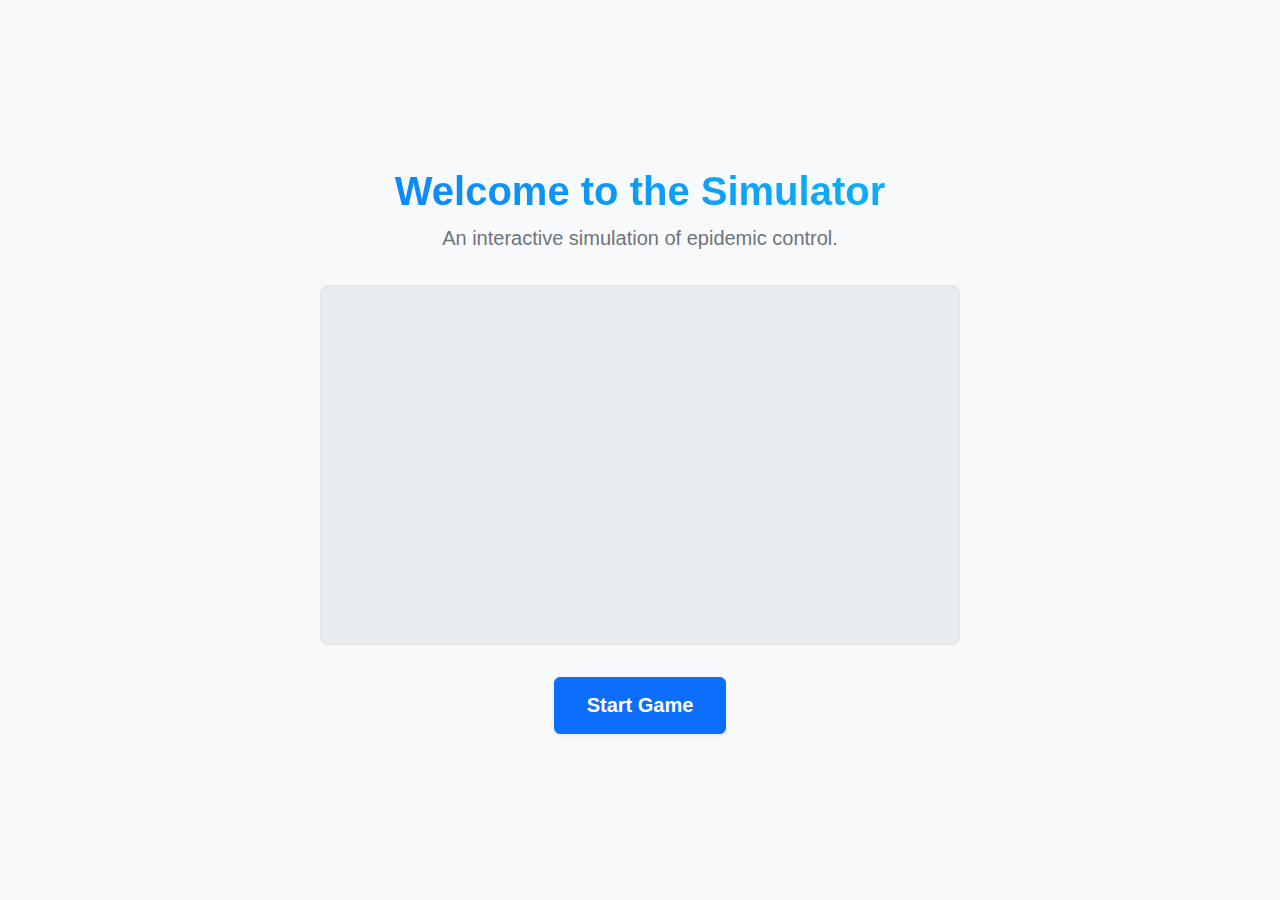
<file: Index.html>
<!DOCTYPE html>
<html lang="en">
<head>
    <meta charset="UTF-8">
    <meta name="viewport" content="width=device-width, initial-scale=1.0">
    <title>Epidemic Control Simulator</title>
    <script src="https://d3js.org/d3.v7.min.js"></script>
    <style>
        :root {
            /* Colors */
            --color-background: #f8f9fa;
            --color-surface: #ffffff;
            --color-text: #212529;
            --color-text-secondary: #6c757d;
            --color-primary: #0d6efd;
            --color-primary-hover: #0b5ed7;
            --color-primary-active: #0a58ca;
            --color-secondary: #e9ecef;
            --color-secondary-hover: #dee2e6;
            --color-secondary-active: #d3d9df;
            --color-border: #dee2e6;
            --color-btn-primary-text: #ffffff;
            --color-card-border: #dee2e6;
            --color-error: #dc3545;
            --color-success: #198754;
            --color-warning: #ffc107;
            --color-info: #0dcaf0;
            --color-focus-ring: rgba(13, 110, 253, 0.25);

            /* Game-specific colors */
            --color-healthy: #28a745;
            --color-infected: #dc3545;
            --color-recovered: #0dcaf0;
            --color-vaccinated: #6f42c1;
            --color-quarantined: #fd7e14;
            --color-dead: #343a40;

            /* Difficulty colors */
            --color-easy: #28a745;
            --color-medium: #ffc107;
            --color-hard: #dc3545;

            /* Typography */
            --font-family-base: -apple-system, BlinkMacSystemFont, "Segoe UI", Roboto,
                "Helvetica Neue", Arial, sans-serif;
            --font-size-base: 16px;
            --font-weight-normal: 400;
            --font-weight-bold: 700;

            /* Spacing */
            --space-4: 0.25rem;
            --space-8: 0.5rem;
            --space-12: 0.75rem;
            --space-16: 1rem;
            --space-24: 1.5rem;
            --space-32: 2rem;

            /* Border Radius */
            --radius-base: 0.375rem;
            --radius-lg: 0.5rem;
            --radius-full: 9999px;

            /* Shadows */
            --shadow-sm: 0 0.125rem 0.25rem rgba(0, 0, 0, 0.075);
            --shadow-md: 0 0.5rem 1rem rgba(0, 0, 0, 0.15);
            --shadow-lg: 0 1rem 3rem rgba(0, 0, 0, 0.175);

            /* Animation */
            --duration-fast: 150ms;
            --duration-normal: 300ms;
            --ease-out: cubic-bezier(0.25, 0.46, 0.45, 0.94);
        }

        @media (prefers-color-scheme: dark) {
            :root {
                --color-background: #121212;
                --color-surface: #1e1e1e;
                --color-text: #e0e0e0;
                --color-text-secondary: #a0a0a0;
                --color-primary: #4dabf7;
                --color-primary-hover: #74c0fc;
                --color-primary-active: #a5d8ff;
                --color-secondary: #333;
                --color-secondary-hover: #444;
                --color-secondary-active: #555;
                --color-border: #444;
                --color-btn-primary-text: #121212;
                --color-card-border: #333;
                --color-error: #ff8a80;
                --color-success: #b9f6ca;
                --color-warning: #ffe57f;
                --color-info: #80deea;
                --color-focus-ring: rgba(77, 171, 247, 0.25);
                --color-dead: #adb5bd;
            }
        }

        html {
            font-size: var(--font-size-base);
            font-family: var(--font-family-base);
            line-height: 1.5;
            color: var(--color-text);
            background-color: var(--color-background);
            -webkit-font-smoothing: antialiased;
            box-sizing: border-box;
        }

        body {
            margin: 0;
            padding: 0;
            overflow: hidden;
            font-family: var(--font-family-base), 'Noto Color Emoji'; /* Fallback for icons - Added for icon fix */
        }

        *,
        *::before,
        *::after {
            box-sizing: inherit;
        }

        h1, h2, h3, h4 {
            margin: 0;
            font-weight: var(--font-weight-bold);
            line-height: 1.2;
        }
        h1 { font-size: 2.5rem; }
        h2 { font-size: 2rem; }
        h3 { font-size: 1.75rem; }
        h4 { font-size: 1.25rem; }

        p { margin: 0 0 var(--space-16) 0; }

        .btn {
            display: inline-flex;
            align-items: center;
            justify-content: center;
            padding: var(--space-12) var(--space-24);
            min-width: 44px; /* Min size for touch targets - UI/UX: Responsiveness */
            min-height: 44px;
            border-radius: var(--radius-base);
            font-size: 1rem;
            font-weight: 600;
            cursor: pointer;
            transition: all var(--duration-normal) var(--ease-out);
            border: 1px solid transparent;
            text-decoration: none;
            position: relative;
            box-shadow: var(--shadow-sm);
        }

        .btn:focus-visible {
            outline: none;
            box-shadow: 0 0 0 4px var(--color-focus-ring);
        }

        .btn--primary {
            background-color: var(--color-primary);
            color: var(--color-btn-primary-text);
            border-color: var(--color-primary);
        }
        .btn--primary:hover { background-color: var(--color-primary-hover); transform: translateY(-2px); box-shadow: var(--shadow-md); }
        .btn--primary:active { background-color: var(--color-primary-active); transform: translateY(0); }

        .btn--secondary {
            background-color: var(--color-secondary);
            color: var(--color-text);
            border-color: var(--color-border);
        }
        .btn--secondary:hover { background-color: var(--color-secondary-hover); transform: translateY(-2px); box-shadow: var(--shadow-md); }
        .btn--secondary:active { background-color: var(--color-secondary-active); transform: translateY(0); }
        
        .btn--lg {
            padding: var(--space-16) var(--space-32);
            font-size: 1.25rem;
        }

        .btn--sm {
            padding: var(--space-8) var(--space-16);
            min-width: 44px; /* Min size for touch targets - UI/UX: Responsiveness */
            min-height: 44px;
        }

        .container {
            width: 100%;
            max-width: 1200px;
            margin: 0 auto;
            padding: 0 var(--space-24);
        }

        .app-container {
            position: relative;
            width: 100vw;
            height: 100vh;
            overflow: hidden;
        }

        .screen {
            position: absolute;
            top: 0;
            left: 0;
            width: 100%;
            height: 100%;
            display: flex;
            flex-direction: column;
            align-items: center;
            justify-content: center;
            padding: var(--space-24);
            opacity: 0;
            visibility: hidden;
            transform: scale(1.05);
            transition: opacity var(--duration-normal) var(--ease-out), transform var(--duration-normal) var(--ease-out), visibility 0s var(--duration-normal);
        }

        .screen.active {
            opacity: 1;
            visibility: visible;
            transform: scale(1);
            transition-delay: 0s, 0s, 0s;
        }
        
        /* Welcome Screen */
        #welcome-screen .container {
            text-align: center;
        }
        .video-container {
            width: 100%;
            max-width: 640px;
            aspect-ratio: 16 / 9;
            background-color: var(--color-secondary);
            border: 1px solid var(--color-border);
            border-radius: var(--radius-lg);
            margin: var(--space-32) auto;
            overflow: hidden; /* Ensures the iframe corners are rounded */
        }
        .video-container iframe {
            width: 100%;
            height: 100%;
            border: 0;
        }
        /* Menu Screen */
        .menu-header {
            text-align: center;
            margin-bottom: var(--space-32);
            animation: fadeInDown 0.8s var(--ease-out) both;
        }
        .menu-header h1 {
            background: linear-gradient(45deg, var(--color-primary), var(--color-info));
            -webkit-background-clip: text;
            -webkit-text-fill-color: transparent;
            margin-bottom: var(--space-8);
        }
        .menu-subtitle { color: var(--color-text-secondary); font-size: 1.25rem; }

        .scenario-grid {
            display: grid;
            grid-template-columns: repeat(auto-fit, minmax(280px, 1fr));
            gap: var(--space-24);
        }

        .scenario-card {
            background: var(--color-surface);
            border: 1px solid var(--color-card-border);
            border-radius: var(--radius-lg);
            padding: var(--space-24);
            cursor: pointer;
            transition: all var(--duration-normal) var(--ease-out);
            text-align: center;
            box-shadow: var(--shadow-sm);
            animation: fadeInUp 0.5s var(--ease-out) both;
        }
        .scenario-card:nth-child(1) { animation-delay: 0.1s; }
        .scenario-card:nth-child(2) { animation-delay: 0.2s; }
        .scenario-card:nth-child(3) { animation-delay: 0.3s; }
        .scenario-card:nth-child(4) { animation-delay: 0.4s; }
        .scenario-card:nth-child(5) { animation-delay: 0.5s; }

        .scenario-card:hover {
            border-color: var(--color-primary);
            box-shadow: var(--shadow-lg);
            transform: translateY(-5px) scale(1.02);
        }
        .scenario-icon { font-size: 3rem; margin-bottom: var(--space-16); display: block; }
        .scenario-card h3 { margin-bottom: var(--space-8); }
        .scenario-card p { color: var(--color-text-secondary); margin-bottom: var(--space-16); }
        .scenario-stats { font-size: 0.875rem; color: var(--color-text-secondary); }

        /* Briefing Screen */
        .briefing-content {
            width: 100%;
            max-width: 900px;
            background: var(--color-surface);
            padding: var(--space-32);
            border-radius: var(--radius-lg);
            border: 1px solid var(--color-card-border);
            box-shadow: var(--shadow-lg);
            max-height: 90vh;
            overflow-y: auto;
        }
        .briefing-content > div { margin-bottom: var(--space-24); }
        .briefing-actions { display: flex; gap: var(--space-16); justify-content: flex-end; margin-top: var(--space-32); }

        .difficulty-grid {
            display: grid;
            grid-template-columns: repeat(3, 1fr);
            gap: var(--space-16);
        }
        .difficulty-card {
            border: 2px solid var(--color-border);
            border-radius: var(--radius-lg);
            padding: var(--space-16);
            cursor: pointer;
            transition: all var(--duration-normal) var(--ease-out);
            text-align: center;
        }
        .difficulty-card:hover { border-color: var(--color-primary); transform: translateY(-3px); }
        .difficulty-card.selected {
            border-color: var(--color-primary);
            background: var(--color-secondary);
            box-shadow: 0 0 0 4px var(--color-focus-ring);
        }
        .difficulty-icon { font-size: 2rem; margin-bottom: var(--space-8); }
        .difficulty-card h4 { margin-bottom: var(--space-8); }
        .difficulty-card p { color: var(--color-text-secondary); font-size: 0.875rem; margin: 0; }
        .difficulty-card .r0-value { font-size: 0.8rem; font-weight: bold; margin-top: var(--space-8); display: block; }
        
        .disease-dynamics {
            background: var(--color-secondary);
            padding: var(--space-16);
            border-radius: var(--radius-base);
        }
        .dynamics-grid {
            display: grid;
            grid-template-columns: 1fr 1fr;
            gap: var(--space-8) var(--space-16);
            margin-top: var(--space-8);
        }
        .dynamics-grid span {
            font-weight: normal;
            color: var(--color-text-secondary);
        }

        /* Game Screen */
        .game-layout {
            display: grid;
            grid-template-rows: auto 1fr auto;
            grid-template-columns: 280px 1fr 280px;
            grid-template-areas:
                "header header header"
                "tools network log"
                "footer footer footer";
            height: 100vh;
            width: 100vw;
            gap: var(--space-16);
            padding: var(--space-16);
        }

        .game-header {
            grid-area: header;
            display: flex;
            justify-content: space-between;
            align-items: center;
            padding: var(--space-16);
            background: var(--color-surface);
            border-radius: var(--radius-lg);
            box-shadow: var(--shadow-sm);
            border: 1px solid var(--color-border);
        }
        .game-stats { display: flex; gap: var(--space-24); align-items: center; }
        .stat { text-align: center; }
        .stat-label { font-size: 0.875rem; color: var(--color-text-secondary); }
        .stat-value { font-size: 1.5rem; font-weight: var(--font-weight-bold); }
        .stat-value.infected { color: var(--color-infected); }
        .stat-value.protected { color: var(--color-success); }
        .game-controls { display: flex; gap: var(--space-12); align-items: center; }
        
        .panel {
            background: var(--color-surface);
            border: 1px solid var(--color-border);
            border-radius: var(--radius-lg);
            padding: var(--space-16);
            box-shadow: var(--shadow-sm);
            display: flex;
            flex-direction: column;
            overflow: hidden;
        }

        .tools-panel { grid-area: tools; }
        .action-log { grid-area: log; }
        .network-container { 
            grid-area: network; 
            position: relative;
            overflow: hidden;
            background-color: var(--color-secondary);
            padding: 0;
        }
        
        .tools-list { display: flex; flex-direction: column; gap: var(--space-12); }
        .tool-item {
            padding: var(--space-12);
            border: 2px solid var(--color-border);
            border-radius: var(--radius-base);
            cursor: pointer;
            transition: all var(--duration-normal) var(--ease-out);
        }
        .tool-item:hover { transform: translateX(5px); border-color: var(--color-primary); }
        .tool-item.selected { border-color: var(--color-primary); background: var(--color-secondary); }
        .tool-item.disabled { opacity: 0.5; cursor: not-allowed; pointer-events: none; }
        .tool-header { display: flex; justify-content: space-between; align-items: center; }
        .tool-name { font-weight: 600; }
        .tool-description { font-size: 0.875rem; color: var(--color-text-secondary); margin: var(--space-4) 0; }
        .tool-availability { font-size: 0.75rem; color: var(--color-info); }
        
        #network-svg {
            width: 100%;
            height: 100%;
            display: block;
            cursor: grab;
            touch-action: pinch-zoom; /* Enable pinch-to-zoom on mobile - UI/UX: Responsiveness */
        }
        #network-svg:active {
            cursor: grabbing;
        }
        .log-entries {
            flex-grow: 1;
            overflow-y: auto;
            padding-right: var(--space-8);
        }
        .log-entry {
            padding: var(--space-8);
            border-left: 3px solid var(--color-border);
            font-size: 0.875rem;
            margin-bottom: var(--space-8);
            animation: slideInLeft 0.5s var(--ease-out) both;
        }
        .log-entry.important { border-left-color: var(--color-primary); background: var(--color-secondary); }
        .log-time { font-weight: 600; color: var(--color-text-secondary); }
        
        .game-footer {
            grid-area: footer;
            background-color: var(--color-surface);
            border-radius: var(--radius-lg);
            padding: var(--space-8) var(--space-16);
            display: flex;
            align-items: center;
            justify-content: center;
            box-shadow: var(--shadow-sm);
            border: 1px solid var(--color-border);
        }
        .volume-control {
            display: flex;
            align-items: center;
            gap: var(--space-12);
            width: 250px;
        }
        .volume-control span {
            font-size: 1.25rem;
        }
        .volume-control input[type="range"] {
            width: 100%;
            cursor: pointer;
        }

        /* Game Over Screen */
        .game-over-content {
            max-width: 800px;
            text-align: center;
            background: var(--color-surface);
            padding: var(--space-32);
            border-radius: var(--radius-lg);
            box-shadow: var(--shadow-lg);
        }
        .final-stats {
            display: grid;
            grid-template-columns: repeat(auto-fit, minmax(150px, 1fr));
            gap: var(--space-16);
            margin: var(--space-24) 0;
        }
        .final-stat { padding: var(--space-16); background: var(--color-secondary); border-radius: var(--radius-base); }
        .final-stat-label { font-size: 0.8rem; }
        .game-over-actions { display: flex; flex-direction:column; gap: var(--space-16); justify-content: center; margin-top: var(--space-24); }

        /* Network Nodes and Links Styling */
        .node {
            stroke: var(--color-text); /* High contrast - UI/UX: Accessibility */
            stroke-width: 1.5;
            cursor: pointer;
            transition: all var(--duration-fast) var(--ease-out);
        }
        .node:hover {
            stroke-width: 4;
            stroke: var(--color-primary);
            filter: brightness(1.2); /* Subtle hover feedback - UI/UX: Visual Feedback */
        }
        .node:focus-visible {
            outline: 2px solid var(--color-primary);
            outline-offset: 2px;
        }
        .node.healthy { fill: var(--color-healthy); }
        .node.infected { fill: var(--color-infected); animation: pulse-infected 1.5s infinite; }
        .node.recovered { fill: var(--color-recovered); }
        .node.vaccinated { fill: var(--color-vaccinated); }
        .node.quarantined { fill: var(--color-quarantined); }
        .node.dead { fill: var(--color-dead); }

        .link {
            stroke: var(--color-text-secondary);
            stroke-width: 1.5;
            stroke-opacity: 0.4;
            transition: all var(--duration-fast) var(--ease-out);
        }
        .link:hover { stroke: var(--color-primary); stroke-width: 3; stroke-opacity: 1; filter: brightness(1.2); /* UI/UX: Visual Feedback */ }
        
        .virus-particle {
            fill: var(--color-infected);
            stroke: white;
            stroke-width: 1px;
        }

        /* Notifications */
        #notification-container {
            position: fixed;
            top: 20px;
            right: 20px;
            z-index: 2000;
            display: flex;
            flex-direction: column;
            gap: 10px;
        }
        .notification {
            padding: 15px 20px;
            border-radius: var(--radius-base);
            color: white;
            font-weight: 600;
            box-shadow: var(--shadow-md);
            animation: slideInRight 0.5s var(--ease-out) both;
            animation-duration: 5s; /* Extended duration - UI/UX: Visual Feedback */
            position: relative; /* For dismiss button */
            padding-right: 40px; /* Space for dismiss button */
        }
        .notification.error { background-color: var(--color-error); }
        .notification.success { background-color: var(--color-success); }
        .dismiss-btn {
            position: absolute;
            top: 5px;
            right: 5px;
            background: transparent;
            border: none;
            color: white;
            font-size: 1.2rem;
            cursor: pointer;
        }

        /* Animations */
        @keyframes fadeInDown {
            from { opacity: 0; transform: translateY(-20px); }
            to { opacity: 1; transform: translateY(0); }
        }
        @keyframes fadeInUp {
            from { opacity: 0; transform: translateY(20px); }
            to { opacity: 1; transform: translateY(0); }
        }
        @keyframes slideInLeft {
            from { opacity: 0; transform: translateX(-20px); }
            to { opacity: 1; transform: translateX(0); }
        }
        @keyframes slideInRight {
            from { opacity: 0; transform: translateX(20px); }
            to { opacity: 1; transform: translateX(0); }
        }
        @keyframes pulse-infected {
            0% { r: 7; }
            50% { r: 10; filter: brightness(1.5); }
            100% { r: 7; }
        }
        
        /* Responsive */
        @media (max-width: 1024px) {
            .game-layout {
                grid-template-columns: 250px 1fr;
                grid-template-rows: auto 1fr auto auto;
                grid-template-areas:
                    "header header"
                    "network network"
                    "tools log"
                    "footer footer";
            }
            .panel { height: 250px; }
            .log-entries { max-height: 180px; }
        }

        @media (max-width: 768px) {
            .game-layout {
                grid-template-columns: 1fr;
                grid-template-rows: auto auto 1fr auto auto;
                grid-template-areas:
                    "header"
                    "tools"
                    "network"
                    "log"
                    "footer";
                padding: var(--space-8);
                gap: var(--space-8);
            }
            .panel { height: auto; max-height: 200px; }
            .game-header { flex-direction: column; gap: var(--space-16); padding: var(--space-12); }
            .game-stats { gap: var(--space-16); }
            .stat-value { font-size: 1.25rem; }
            .difficulty-grid { grid-template-columns: 1fr; }
            .final-stats { grid-template-columns: 1fr 1fr; }
            .btn {
                padding: var(--space-16) var(--space-32); /* Increased for touch - UI/UX: Responsiveness */
                min-width: 44px;
                min-height: 44px;
            }
        }

        @media (max-width: 480px) {
            .final-stats {
                grid-template-columns: 1fr;
            }
        }

    </style>
</head>
<body>
    <div class="app-container">
        <!-- Notification Container -->
        <div id="notification-container"></div>

        <!-- Welcome Screen -->
        <div id="welcome-screen" class="screen active">
            <div class="container">
                <div class="menu-header">
                    <h1>Welcome to the Simulator</h1>
                    <p class="menu-subtitle">An interactive simulation of epidemic control.</p>
                </div>
                <div class="video-container">
                    <iframe 
                        src="https://www.youtube.com/embed/huFsASh7ykE" 
                        title="YouTube video player" 
                        frameborder="0" 
                        allow="accelerometer; autoplay; clipboard-write; encrypted-media; gyroscope; picture-in-picture" 
                        allowfullscreen>
                    </iframe>
                </div>
                <button class="btn btn--primary btn--lg" id="start-game-btn">Start Game</button>
            </div>
        </div>

        <!-- Main Menu Screen -->
        <div id="menu-screen" class="screen">
            <div class="container">
                <div class="menu-header">
                    <h1>Epidemic Control Simulator</h1>
                    <p class="menu-subtitle">Your strategic decisions can save a community. Choose a scenario to begin.</p>
                </div>
                <div class="scenario-grid">
                    <!-- Scenario cards will be dynamically generated here -->
                </div>
            </div>
        </div>

        <!-- Briefing Screen -->
        <div id="briefing-screen" class="screen">
            <div class="briefing-content">
                <h2 id="briefing-title"></h2>
                <div class="briefing-description">
                    <strong>Situation Briefing:</strong>
                    <p id="briefing-description-text"></p>
                </div>
                 <div class="disease-dynamics">
                    <strong>Disease Profile:</strong>
                    <div class="dynamics-grid">
                        <div><strong>Disease:</strong> <span id="briefing-disease"></span></div>
                        <div><strong>Agent:</strong> <span id="briefing-agent"></span></div>
                        <div><strong>Vector:</strong> <span id="briefing-vector"></span></div>
                        <div><strong>Est. R₀:</strong> <span id="briefing-r0"></span></div>
                    </div>
                </div>
                <div class="difficulty-selection">
                    <strong>Select Difficulty:</strong>
                    <div class="difficulty-grid">
                        <!-- Difficulty cards will be dynamically generated here -->
                    </div>
                </div>
                <div class="briefing-actions">
                    <button class="btn btn--secondary" id="back-to-menu">Back to Scenarios</button>
                    <button class="btn btn--primary" id="start-simulation">Begin Containment</button>
                </div>
            </div>
        </div>

        <!-- Game Screen -->
        <div id="game-screen" class="screen">
            <div class="game-layout">
                <div class="game-header">
                    <div class="game-info">
                        <h4 id="game-scenario-name"></h4>
                        <span id="current-difficulty-badge"></span>
                    </div>
                    <div class="game-stats">
                        <div class="stat">
                            <span class="stat-label">Day</span>
                            <span class="stat-value" id="current-day">1</span>
                        </div>
                        <div class="stat">
                            <span class="stat-label">Infected</span>
                            <span class="stat-value infected" id="infected-count">0</span>
                        </div>
                        <div class="stat">
                            <span class="stat-label">Protected</span>
                            <span class="stat-value protected" id="protected-count">0</span>
                        </div>
                        <div class="stat">
                            <span class="stat-label">Population</span>
                            <span class="stat-value" id="population-count">0</span>
                        </div>
                    </div>
                    <div class="game-controls">
                        <button class="btn btn--secondary btn--sm" id="pause-game">⏸️ Pause</button>
                        <button class="btn btn--primary" id="next-day" aria-label="Advance to next day in simulation">Next Day ⏭️</button> <!-- ARIA label - UI/UX: Accessibility -->
                    </div>
                </div>

                <div class="panel tools-panel">
                    <h4>Intervention Tools</h4>
                    <div class="tools-list" id="tools-list">
                        <!-- Tools will be generated here -->
                    </div>
                </div>

                <div class="panel network-container">
                    <svg id="network-svg"></svg>
                </div>

                <div class="panel action-log">
                    <h4>Action Log</h4>
                    <div class="log-entries" id="log-entries"></div>
                </div>
                
                <div class="game-footer">
                    <div class="volume-control">
                        <span>🔇</span>
                        <input type="range" id="master-volume" min="0" max="1" step="0.05" value="0.3">
                        <span>🔊</span>
                    </div>
                </div>
            </div>
        </div>

        <!-- Game Over Screen -->
        <div id="game-over-screen" class="screen">
             <div class="game-over-content">
                    <h2 id="game-over-title"></h2>
                    <div id="final-difficulty-badge"></div>
                    <div class="final-stats">
                        <div class="final-stat">
                            <span class="final-stat-label">Total Infected</span>
                            <span class="stat-value infected" id="final-total-infected">0</span>
                        </div>
                        <div class="final-stat">
                            <span class="final-stat-label">Total Deaths</span>
                            <span class="stat-value" id="final-total-dead">0</span>
                        </div>
                        <div class="final-stat">
                            <span class="final-stat-label">Total Recovered</span>
                            <span class="stat-value" id="final-total-recovered">0</span>
                        </div>
                         <div class="final-stat">
                            <span class="final-stat-label">Attack Rate</span>
                            <span class="stat-value" id="final-attack-rate">0%</span>
                        </div>
                        <div class="final-stat">
                            <span class="final-stat-label">Case Fatality Rate</span>
                            <span class="stat-value" id="final-case-fatality">0%</span>
                        </div>
                         <div class="final-stat">
                            <span class="final-stat-label">People Protected</span>
                            <span class="stat-value protected" id="people-protected">0</span>
                        </div>
                    </div>
                    <p id="game-over-message" class="game-over-message"></p>
                    <div class="game-over-actions">
                        <button class="btn btn--secondary" id="play-again">Play Same Scenario</button>
                        <button class="btn btn--primary" id="try-different-scenario">Choose New Scenario</button>
                    </div>
                </div>
        </div>
    </div>
    <script>
        class EpidemicSimulator {
            constructor() {
                this.currentScreen = 'welcome';
                this.currentScenario = null;
                this.selectedDifficulty = 'medium';
                this.gameState = null;
                this.network = { nodes: [], links: [] };
                this.simulation = null;
                this.selectedTool = null;
                this.audioContext = null;
                this.masterGain = null;
                this.themeMusicTimeout = null;
                this.themeMusicSequence = [];

                this.resourceBudget = 100; // Starting budget - Gameplay: Balance Difficulty
                this.complianceLevel = 1.0; // Starts at 100% - Gameplay: Add Depth
                this.escapeRisk = 0.05; // 5% chance in hard mode - Gameplay: Add Depth

                this.scenarios = {
                    urban: { id: "urban", name: "Urban Neighborhood", description: "A mysterious respiratory illness has emerged in a tight-knit community with low vaccination rates.", networkType: "scale-free", duration: 14, initialInfected: 2, baseTransmissionRate: 0.15, icon: "🏘️", diseaseName: "Acinetobacter baumannii", agent: "Bacterium", vector: "Direct contact, surfaces" },
                    school: { id: "school", name: "School Reopening", description: "Students are falling ill with flu-like symptoms. You must balance keeping the school open with protecting students and staff.", networkType: "small-world", duration: 21, initialInfected: 1, baseTransmissionRate: 0.12, icon: "🏫", diseaseName: "Influenza A (H1N1)", agent: "Virus", vector: "Respiratory droplets" },
                    festival: { id: "festival", name: "Music Festival", description: "Reports of a 'festival flu' are surfacing among attendees. Prevent a multi-state outbreak.", networkType: "random", duration: 10, initialInfected: 3, baseTransmissionRate: 0.2, icon: "🎵", diseaseName: "Norovirus", agent: "Virus", vector: "Fecal-oral, contaminated food" },
                    care: { id: "care", name: "Care Facility", description: "A nursing home reports several residents with respiratory symptoms. Protect this vulnerable population.", networkType: "small-world", duration: 18, initialInfected: 1, baseTransmissionRate: 0.18, icon: "🏥", diseaseName: "Streptococcus pneumoniae", agent: "Bacterium", vector: "Respiratory droplets" },
                    global: { id: "global", name: "Airport Hub", description: "International airports report cases among travelers. You're the first line of defense against a potential pandemic.", networkType: "scale-free", duration: 21, initialInfected: 2, baseTransmissionRate: 0.14, icon: "✈️", diseaseName: "Novel Coronavirus (MERS-CoV)", agent: "Virus", vector: "Close contact, droplets" }
                };

                this.difficulties = {
                    easy: { name: "Easy", description: "Low fatality, slow spread", transmissionMultiplier: 0.7, toolLimitMultiplier: 1.5, recoveryTime: 5, icon: "🟢", R0: "1.5 - 2.0", fatalityRate: 0.01 },
                    medium: { name: "Medium", description: "Moderate fatality, standard spread", transmissionMultiplier: 1.0, toolLimitMultiplier: 1.0, recoveryTime: 7, icon: "🟡", R0: "2.5 - 3.5", fatalityRate: 0.03 },
                    hard: { name: "Hard", description: "High fatality, rapid spread", transmissionMultiplier: 1.4, toolLimitMultiplier: 0.7, recoveryTime: 9, icon: "🔴", R0: "4.0 - 5.0", fatalityRate: 0.08 }
                };

                this.tools = {
                    vaccinate: { name: "&#x1F489; Vaccinate", description: "Protect susceptible individuals", availableDay: 2, oncePerPerson: true, baseDailyLimit: 5, validTargets: ["healthy"] }, // Unicode for reliability - Icon Fix
                    quarantine: { name: "&#x1F6AB; Quarantine", description: "Isolate any individual", availableDay: 3, oncePerPerson: true, baseDailyLimit: 3, validTargets: ["healthy", "infected", "recovered"] },
                    severLink: { name: "&#x1F517; Sever Link", description: "Break a connection", availableDay: 1, oncePerPerson: false, baseDailyLimit: 3, validTargets: ["any"] }
                };

                this.init();
            }

            init() {
                this.initAudio();
                this.populateMenu();
                this.bindEvents();
                this.showScreen('welcome');
            }
            
            initAudio() {
                try {
                    this.audioContext = new (window.AudioContext || window.webkitAudioContext)();
                    this.masterGain = this.audioContext.createGain();
                    this.masterGain.gain.value = 0.3; // Default volume
                    this.masterGain.connect(this.audioContext.destination);
                    this.setupThemeMusic();
                } catch(e) {
                    console.error("Web Audio API is not supported in this browser");
                }
            }

            setupThemeMusic() {
                // Notes for a "spy theme" riff
                const note = (freq, dur) => ({ freq, dur });
                const rest = (dur) => ({ freq: 0, dur });
                const E3 = 164.81, F3 = 174.61, Fs3 = 185.00, G3 = 196.00;
                const eighth = 150;

                this.themeMusicSequence = [
                    note(E3, eighth), note(F3, eighth), rest(eighth/2),
                    note(Fs3, eighth), note(G3, eighth*2), rest(eighth/2),
                    note(E3, eighth), note(F3, eighth), rest(eighth/2),
                    note(Fs3, eighth), note(G3, eighth*2), rest(eighth*4)
                ];
            }

            playThemeMusic(noteIndex = 0) {
                if (this.currentScreen !== 'menu') return; // Stop if not on menu

                const { freq, dur } = this.themeMusicSequence[noteIndex];
                if (freq > 0) {
                    this.playSound(freq, dur / 1000, 'triangle');
                }

                const nextNoteIndex = (noteIndex + 1) % this.themeMusicSequence.length;
                this.themeMusicTimeout = setTimeout(() => this.playThemeMusic(nextNoteIndex), dur);
            }

            startThemeMusic() {
                if (this.themeMusicTimeout) clearTimeout(this.themeMusicTimeout);
                if(this.audioContext && this.audioContext.state === 'suspended') {
                    this.audioContext.resume();
                }
                this.playThemeMusic();
            }

            stopThemeMusic() {
                if (this.themeMusicTimeout) {
                    clearTimeout(this.themeMusicTimeout);
                    this.themeMusicTimeout = null;
                }
            }
            
            playSound(frequency, duration, type = 'sine') {
                if (!this.audioContext || this.masterGain.gain.value === 0) return;
                const oscillator = this.audioContext.createOscillator();
                const gainNode = this.audioContext.createGain();
                oscillator.connect(gainNode);
                gainNode.connect(this.masterGain);
                
                oscillator.type = type;
                oscillator.frequency.setValueAtTime(frequency, this.audioContext.currentTime);
                gainNode.gain.setValueAtTime(0.1, this.audioContext.currentTime);
                gainNode.gain.exponentialRampToValueAtTime(0.001, this.audioContext.currentTime + duration);
                
                oscillator.start(this.audioContext.currentTime);
                oscillator.stop(this.audioContext.currentTime + duration);
            }
            
            populateMenu() {
                const scenarioGrid = document.querySelector('.scenario-grid');
                scenarioGrid.innerHTML = Object.values(this.scenarios).map(s => `
                    <div class="scenario-card" data-scenario="${s.id}">
                        <div class="scenario-icon">${s.icon}</div>
                        <h3>${s.name}</h3>
                        <p>${s.description}</p>
                        <div class="scenario-stats">
                            <span>${s.duration} days</span> • <span>${s.networkType} network</span>
                        </div>
                    </div>
                `).join('');

                const difficultyGrid = document.querySelector('.difficulty-grid');
                difficultyGrid.innerHTML = Object.entries(this.difficulties).map(([key, d]) => `
                     <div class="difficulty-card" data-difficulty="${key}">
                        <div class="difficulty-icon">${d.icon}</div>
                        <h4>${d.name}</h4>
                        <p>${d.description}</p>
                        <div class="r0-value">R₀: ${d.R0}</div>
                    </div>
                `).join('');
            }
            
            bindEvents() {
                document.getElementById('start-game-btn').addEventListener('click', () => this.showScreen('menu'));

                document.querySelector('.scenario-grid').addEventListener('click', (e) => {
                    const card = e.target.closest('.scenario-card');
                    if (card) this.selectScenario(card.dataset.scenario);
                });
                
                document.querySelector('.difficulty-grid').addEventListener('click', (e) => {
                    const card = e.target.closest('.difficulty-card');
                    if(card) this.selectDifficulty(card.dataset.difficulty);
                });

                document.getElementById('back-to-menu').addEventListener('click', () => this.showScreen('menu'));
                document.getElementById('start-simulation').addEventListener('click', () => this.startGame());
                document.getElementById('next-day').addEventListener('click', () => this.nextDay());
                document.getElementById('pause-game').addEventListener('click', () => this.togglePause());
                document.getElementById('tools-list').addEventListener('click', (e) => {
                    const toolItem = e.target.closest('.tool-item');
                    if (toolItem && !toolItem.classList.contains('disabled')) {
                        this.selectTool(toolItem.dataset.tool);
                    }
                });
                document.getElementById('play-again').addEventListener('click', () => this.startGame());
                document.getElementById('try-different-scenario').addEventListener('click', () => this.showScreen('menu'));

                // Keyboard navigation for tools - UI/UX: Accessibility
                document.addEventListener('keydown', (e) => {
                    if (e.key === 'Tab') {
                        const tools = document.querySelectorAll('.tool-item:not(.disabled)');
                        if (tools.length > 0) tools[0].focus();
                    }
                });

                // Volume control
                document.getElementById('master-volume').addEventListener('input', (e) => {
                    if (this.masterGain) {
                        this.masterGain.gain.value = e.target.value;
                    }
                });
            }

            showScreen(screenName) {
                document.querySelectorAll('.screen').forEach(s => s.classList.remove('active'));
                document.getElementById(`${screenName}-screen`).classList.add('active');
                this.currentScreen = screenName;

                if (screenName === 'menu') {
                    this.startThemeMusic();
                } else {
                    this.stopThemeMusic();
                }
            }

            selectScenario(scenarioId) {
                this.currentScenario = this.scenarios[scenarioId];
                document.getElementById('briefing-title').textContent = this.currentScenario.name;
                document.getElementById('briefing-description-text').textContent = this.currentScenario.description;
                document.getElementById('briefing-disease').textContent = this.currentScenario.diseaseName;
                document.getElementById('briefing-agent').textContent = this.currentScenario.agent;
                document.getElementById('briefing-vector').textContent = this.currentScenario.vector;
                this.selectDifficulty('medium'); // Default to medium
                this.showScreen('briefing');
            }

            selectDifficulty(difficultyId) {
                this.selectedDifficulty = difficultyId;
                document.querySelectorAll('.difficulty-card').forEach(c => c.classList.remove('selected'));
                document.querySelector(`.difficulty-card[data-difficulty="${difficultyId}"]`).classList.add('selected');
                document.getElementById('briefing-r0').textContent = this.difficulties[difficultyId].R0;
            }

            startGame() {
                this.initGameState();
                this.createNetwork();
                this.setupVisualization();
                this.updateUI();
                this.showScreen('game');
                this.addLogEntry(`Simulation started for ${this.currentScenario.name}.`, true);
            }

            initGameState() {
                const difficulty = this.difficulties[this.selectedDifficulty];
                this.gameState = {
                    day: 1,
                    paused: false,
                    gameOver: false,
                    stats: { totalInfected: 0, totalProtected: 0, linksSevered: 0, initialPopulation: 100, totalDead: 0, totalRecovered: 0 },
                    dailyUsage: Object.keys(this.tools).reduce((acc, tool) => ({ ...acc, [tool]: 0 }), {}),
                    usedOnPeople: new Set(),
                    log: [],
                    resourceBudget: 100, // Gameplay: Balance Difficulty
                    complianceLevel: 1.0, // Gameplay: Add Depth
                };
            }
            
            createNetwork() {
                const n = this.gameState.stats.initialPopulation;
                let nodes = Array.from({ length: n }, (_, i) => ({ id: i, state: 'healthy', daysInfected: 0, removed: false }));
                let links;
                switch (this.currentScenario.networkType) {
                    case 'scale-free': ({ links } = this.generateScaleFreeNetwork(n, 4)); break;
                    case 'small-world': ({ links } = this.generateSmallWorldNetwork(n, 8, 0.15)); break;
                    default: ({ links } = this.generateRandomNetwork(n, 0.08));
                }
                
                // Infect initial nodes
                for (let i = 0; i < this.currentScenario.initialInfected; i++) {
                    let node;
                    do {
                        node = nodes[Math.floor(Math.random() * n)];
                    } while (node.state === 'infected');
                    node.state = 'infected';
                    this.gameState.stats.totalInfected++;
                }

                this.network = { nodes, links };
            }

            generateScaleFreeNetwork(n, m) { const links = []; for(let i=m; i<n; i++) for(let j=0; j<m; j++) links.push({source: i, target: Math.floor(Math.random()*i)}); return { links }; }
            generateSmallWorldNetwork(n, k, p) { const links = []; for(let i=0; i<n; i++) for(let j=1; j<=k/2; j++) { let target = (i+j)%n; if(Math.random()<p) target=Math.floor(Math.random()*n); links.push({source:i, target}); } return { links }; }
            generateRandomNetwork(n, p) {
                const links = [];
                for (let i = 0; i < n; i++) {
                    for (let j = i + 1; j < n; j++) {
                        if (Math.random() < p) links.push({ source: i, target: j });
                    }
                }
                return { links };
            }
            
            setupVisualization() {
                const container = document.querySelector('.network-container');
                const svg = d3.select('#network-svg');
                svg.selectAll('*').remove();
                
                const width = container.clientWidth;
                const height = container.clientHeight;
                
                this.visGroup = svg.append('g');
                this.linkGroup = this.visGroup.append('g').attr("class", "links");
                this.nodeGroup = this.visGroup.append('g').attr("class", "nodes");
                this.particleGroup = this.visGroup.append('g').attr("class", "particles");

                const zoom = d3.zoom().scaleExtent([0.3, 7]).on('zoom', (event) => this.visGroup.attr('transform', event.transform));
                svg.call(zoom).on("dblclick.zoom", null); // Disable double-click zoom for touch - UI/UX: Responsiveness

                // For keyboard navigation - UI/UX: Accessibility
                svg.attr('tabindex', 0).on('keydown', (event) => {
                    if (event.key === 'ArrowRight') {
                        this.focusNextNode();
                    }
                });

                this.simulation = d3.forceSimulation()
                    .force('link', d3.forceLink().id(d => d.id).distance(50).strength(0.5))
                    .force('charge', d3.forceManyBody().strength(-100))
                    .force('center', d3.forceCenter(width / 2, height / 2))
                    .force('collision', d3.forceCollide().radius(12));

                this.simulation.on('tick', () => {
                    this.nodeGroup.selectAll('circle').attr('cx', d => d.x).attr('cy', d => d.y);
                    this.linkGroup.selectAll('line').attr('x1', d => d.source.x).attr('y1', d => d.source.y)
                        .attr('x2', d => d.target.x).attr('y2', d => d.target.y);
                });

                this.updateNetworkVisualization(true);
            }

            // New method for keyboard navigation - UI/UX: Accessibility
            focusNextNode() {
                const nodes = this.nodeGroup.selectAll('circle');
                const currentFocus = document.activeElement;
                let nextIndex = 0;
                nodes.each((d, i, els) => {
                    if (els[i] === currentFocus) nextIndex = i + 1;
                });
                if (nextIndex < nodes.size()) {
                    nodes.nodes()[nextIndex].focus();
                }
            }

            updateNetworkVisualization(isInitial = false) {
                const drag = d3.drag()
                    .on('start', (event, d) => { if (!event.active) this.simulation.alphaTarget(0.3).restart(); d.fx = d.x; d.fy = d.y; })
                    .on('drag', (event, d) => { d.fx = event.x; d.fy = event.y; })
                    .on('end', (event, d) => { if (!event.active) this.simulation.alphaTarget(0); d.fx = null; d.fy = null; });

                // Update nodes
                const node = this.nodeGroup.selectAll('circle').data(this.network.nodes, d => d.id);
                
                node.exit()
                    .transition().duration(500)
                    .attr('r', 0)
                    .remove();

                node.enter().append('circle')
                    .attr('class', d => `node ${d.state}`)
                    .attr('r', 0)
                    .attr('aria-label', d => `Person ${d.id}, status: ${d.state}`) // ARIA for accessibility - UI/UX: Accessibility
                    .attr('title', d => `Person ${d.id}: ${d.state.charAt(0).toUpperCase() + d.state.slice(1)}. ${d.state === 'infected' ? `Infected for ${d.daysInfected} days—monitor for high-degree connections.` : 'Healthy—consider vaccination to build herd immunity.'}`) // Educational tooltip - UI/UX: Visual Feedback
                    .on('click', (event, d) => this.handleNodeClick(event, d))
                    .on('mouseover', function() { d3.select(this).transition().duration(150).attr('r', 12); })
                    .on('mouseout', function() { d3.select(this).transition().duration(150).attr('r', 7); })
                    .call(drag)
                    .merge(node)
                    .attr('cx', d => d.x).attr('cy', d => d.y)
                    .transition().duration(isInitial ? 500 : 250).delay((d,i) => isInitial ? i * 10 : 0)
                    .attr('r', 7)
                    .attr('class', d => `node ${d.state}`);

                // Update links
                const link = this.linkGroup.selectAll('line').data(this.network.links, d => `${d.source.id}-${d.target.id}`);
                
                link.exit()
                    .transition().duration(300)
                    .style('stroke-opacity', 0)
                    .remove();
                
                link.enter().append('line')
                    .attr('class', 'link')
                    .attr('title', d => `Connection between ${d.source.id} and ${d.target.id}: Potential transmission path—sever to simulate social distancing.`) // Tooltip for links - UI/UX: Visual Feedback
                    .on('click', (event, d) => this.handleLinkClick(event, d));
                
                // Update simulation
                this.simulation.nodes(this.network.nodes);
                this.simulation.force('link').links(this.network.links);
                if(!isInitial) this.simulation.alpha(0.3).restart();
            }
            
            handleNodeClick(event, node) {
                if (this.selectedTool === 'severLink') return; // Sever tool only works on links
                if (!this.selectedTool || node.removed) return;
                
                const toolConfig = this.tools[this.selectedTool];
                const { allowed, reason } = this.canUseTool(this.selectedTool, node);
                if (!allowed) {
                    this.showNotification(reason, 'error');
                    return;
                }

                if (toolConfig.validTargets.includes(node.state) || toolConfig.validTargets.includes('any')) {
                    this.applyToolToNode(this.selectedTool, node);
                } else {
                    this.showNotification(`Cannot use ${toolConfig.name} on a ${node.state} person.`, 'error');
                }
            }
            
            handleLinkClick(event, link) {
                if (this.selectedTool !== 'severLink') return;
                const { allowed, reason } = this.canUseTool('severLink');
                if (!allowed) {
                    this.showNotification(reason, 'error');
                    return;
                }
                this.applyToolToLink(link);
            }

            canUseTool(toolId, target = null) {
                const tool = this.tools[toolId];
                const difficulty = this.difficulties[this.selectedDifficulty];
                const limit = Math.floor(tool.baseDailyLimit * difficulty.toolLimitMultiplier);

                if (this.gameState.day < tool.availableDay) return { allowed: false, reason: `${tool.name} available on Day ${tool.availableDay}.` };
                if (this.gameState.dailyUsage[toolId] >= limit) return { allowed: false, reason: `Daily limit for ${tool.name} reached.` };
                
                if(target && target.id !== undefined) { // It's a node
                    if (tool.oncePerPerson && this.gameState.usedOnPeople.has(`${toolId}-${target.id}`)) return { allowed: false, reason: `${tool.name} already used on this person.` };
                    if (target.state === 'vaccinated' || target.state === 'quarantined') return { allowed: false, reason: `Person is already protected.` };
                    if (toolId === 'vaccinate' && target.state !== 'healthy') return { allowed: false, reason: 'Vaccine only works on healthy individuals.' };
                }

                return { allowed: true };
            }

            applyToolToNode(toolId, node) {
                const toolCosts = { vaccinate: 20, quarantine: 15 }; // Resource costs - Gameplay: Balance Difficulty
                if (this.gameState.resourceBudget < toolCosts[toolId]) {
                    this.showNotification(`Insufficient resources for ${toolId}.`, 'error');
                    return;
                }
                this.gameState.resourceBudget -= toolCosts[toolId];
                this.gameState.dailyUsage[toolId]++;
                if (this.tools[toolId].oncePerPerson) this.gameState.usedOnPeople.add(`${toolId}-${node.id}`);

                let logMessage = '';
                if (toolId === 'vaccinate') {
                    node.state = 'vaccinated';
                    this.gameState.stats.totalProtected++;
                    logMessage = `Person ${node.id} has been vaccinated.`;
                } else if (toolId === 'quarantine') {
                    node.state = 'quarantined';
                    this.gameState.stats.totalProtected++;
                    logMessage = `Person ${node.id} has been quarantined.`;
                    if (this.selectedDifficulty === 'hard' && Math.random() < this.escapeRisk) { // Gameplay: Add Depth
                        node.state = 'infected'; // Escape event
                        this.showNotification(`Quarantine escape! Person ${node.id} is now infected.`, 'error');
                        this.addLogEntry(`Quarantine failed for Person ${node.id} due to escape.`);
                    }
                }
                
                node.removed = true;
                this.playSound(800, 0.2, 'sine');
                
                this.network.nodes = this.network.nodes.filter(n => !n.removed);
                this.network.links = this.network.links.filter(l => !l.source.removed && !l.target.removed);
                
                this.showNotification(logMessage, 'success');
                this.addLogEntry(logMessage);
                this.updateUI();
                this.updateNetworkVisualization();
            }

            applyToolToLink(linkToRemove) {
                this.gameState.dailyUsage.severLink++;
                this.gameState.stats.linksSevered++;
                
                this.network.links = this.network.links.filter(l => l !== linkToRemove);

                const logMessage = `Connection between ${linkToRemove.source.id} and ${linkToRemove.target.id} severed.`;
                this.showNotification(logMessage, 'success');
                this.addLogEntry(logMessage);
                this.gameState.complianceLevel -= 0.05; // Social cost - Gameplay: Add Depth
                this.addLogEntry(`Social cost: Compliance reduced to ${(this.gameState.complianceLevel * 100).toFixed(0)}%.`);
                this.playSound(400, 0.15, 'sawtooth');
                this.updateUI();
                this.updateNetworkVisualization();
            }

            nextDay() {
                if (this.gameState.gameOver) return;
                this.gameState.day++;
                Object.keys(this.gameState.dailyUsage).forEach(tool => this.gameState.dailyUsage[tool] = 0);
                
                this.simulateSpread();
                this.updateOutcomes();
                this.checkGameOver();
                
                this.playSound(600, 0.1, 'sine');
                this.addLogEntry(`Day ${this.gameState.day} begins.`, true);
                this.updateUI();
                this.updateNetworkVisualization();
                this.showPostDaySummary(); // Gameplay: Improve Feedback
            }

            simulateSpread() {
                const transmissionRate = this.scaleTransmissionRate() * this.gameState.complianceLevel; // Scaled and compliance-affected - Gameplay: Balance & Depth
                let newInfections = 0;

                this.network.nodes.filter(n => n.state === 'infected').forEach(infected => {
                    this.network.links
                        .filter(l => !l.severed && (l.source.id === infected.id || l.target.id === infected.id))
                        .forEach(link => {
                            const targetNode = link.source.id === infected.id ? link.target : link.source;
                            if (targetNode.state === 'healthy' && Math.random() < transmissionRate) {
                                targetNode.state = 'infected';
                                this.gameState.stats.totalInfected++;
                                newInfections++;
                                this.animateVirus(infected, targetNode);
                                this.playSound(150, 0.2, 'triangle');
                            }
                        });
                });
                if (newInfections > 0) this.addLogEntry(`${newInfections} new infections reported.`, true);
                this.network.nodes.filter(n => n.state === 'infected').forEach(n => n.daysInfected++);
            }
            
            animateVirus(source, target) {
                const particle = this.particleGroup.append("circle")
                    .attr("class", "virus-particle")
                    .attr("r", 4)
                    .attr("cx", source.x)
                    .attr("cy", source.y);

                particle.transition()
                    .duration(1000)
                    .attr("cx", target.x)
                    .attr("cy", target.y)
                    .on("end", function() {
                        d3.select(this).remove();
                    });
            }

            scaleTransmissionRate() { // Gameplay: Balance Difficulty
                if (this.selectedDifficulty === 'hard' && this.gameState.day > 5) {
                    return this.currentScenario.baseTransmissionRate * this.difficulties[this.selectedDifficulty].transmissionMultiplier * (1 + (this.gameState.day - 5) * 0.05); // Increases 5% per day after day 5
                }
                return this.currentScenario.baseTransmissionRate * this.difficulties[this.selectedDifficulty].transmissionMultiplier;
            }
            
            updateOutcomes() {
                const recoveryTime = this.difficulties[this.selectedDifficulty].recoveryTime;
                const fatalityRate = this.difficulties[this.selectedDifficulty].fatalityRate;
                let needsUpdate = false;

                const nodesToProcess = this.network.nodes.filter(n => n.state === 'infected' && n.daysInfected >= recoveryTime);

                nodesToProcess.forEach(node => {
                    if (Math.random() < fatalityRate) {
                        // Outcome: Death
                        node.state = 'dead';
                        node.removed = true;
                        this.gameState.stats.totalDead++;
                        this.addLogEntry(`Person ${node.id} has died from the infection.`);
                        needsUpdate = true;
                    } else {
                        // Outcome: Recovery
                        node.state = 'recovered';
                        this.gameState.stats.totalRecovered++;
                        this.addLogEntry(`Person ${node.id} has recovered.`);
                    }
                });
                
                if (needsUpdate) {
                    this.network.nodes = this.network.nodes.filter(n => !n.removed);
                    this.network.links = this.network.links.filter(l => !l.source.removed && !l.target.removed);
                    this.updateNetworkVisualization();
                }
            }

            checkGameOver() {
                const activeInfected = this.network.nodes.filter(n => n.state === 'infected').length;
                if (activeInfected === 0 || this.gameState.day >= this.currentScenario.duration) {
                    this.gameState.gameOver = true;
                    this.playSound(261, 1.0, 'sine');
                    setTimeout(() => this.showGameOver(), 1000);
                }
            }

            showGameOver() {
                const success = this.network.nodes.filter(n => n.state === 'infected').length === 0;
                const stats = this.gameState.stats;

                const attackRate = stats.initialPopulation > 0 ? (stats.totalInfected / stats.initialPopulation) * 100 : 0;
                const caseFatalityRate = stats.totalInfected > 0 ? (stats.totalDead / stats.totalInfected) * 100 : 0;

                document.getElementById('game-over-title').textContent = success ? 'Outbreak Contained!' : 'Simulation Over';
                document.getElementById('final-total-infected').textContent = stats.totalInfected;
                document.getElementById('final-total-dead').textContent = stats.totalDead;
                document.getElementById('final-total-recovered').textContent = stats.totalRecovered;
                document.getElementById('final-attack-rate').textContent = `${attackRate.toFixed(1)}%`;
                document.getElementById('final-case-fatality').textContent = `${caseFatalityRate.toFixed(1)}%`;
                document.getElementById('people-protected').textContent = stats.totalProtected;
                
                document.getElementById('game-over-message').textContent = success ?
                    "Excellent work! Your strategic interventions stopped the spread." :
                    "The simulation period has ended. Analyze the results and try a new strategy.";
                
                const badge = document.createElement('span');
                badge.className = `difficulty-badge ${this.selectedDifficulty}`;
                badge.textContent = this.selectedDifficulty;
                document.getElementById('final-difficulty-badge').innerHTML = 'Completed on ';
                document.getElementById('final-difficulty-badge').appendChild(badge);

                this.showScreen('game-over');
            }

            selectTool(toolId) {
                this.selectedTool = this.selectedTool === toolId ? null : toolId;
                document.querySelectorAll('.tool-item').forEach(item => {
                    item.classList.toggle('selected', item.dataset.tool === this.selectedTool);
                });
            }

            updateUI() {
                document.getElementById('game-scenario-name').textContent = this.currentScenario.name;
                const difficulty = this.difficulties[this.selectedDifficulty];
                const badge = `<span class="difficulty-badge ${this.selectedDifficulty}">${difficulty.name}</span>`;
                document.getElementById('current-difficulty-badge').innerHTML = badge;

                document.getElementById('current-day').textContent = this.gameState.day;
                document.getElementById('infected-count').textContent = this.network.nodes.filter(n => n.state === 'infected').length;
                document.getElementById('protected-count').textContent = this.gameState.stats.totalProtected;
                document.getElementById('population-count').textContent = this.network.nodes.length;

                const toolsList = document.getElementById('tools-list');
                toolsList.innerHTML = Object.entries(this.tools).map(([id, tool]) => {
                    const limit = Math.floor(tool.baseDailyLimit * difficulty.toolLimitMultiplier);
                    const available = this.gameState.day >= tool.availableDay;
                    const disabled = !available || this.gameState.dailyUsage[id] >= limit;
                    return `
                        <div class="tool-item ${disabled ? 'disabled' : ''}" data-tool="${id}">
                            <div class="tool-header">
                                <span class="tool-name">${tool.name}</span>
                                <span class="tool-usage">${this.gameState.dailyUsage[id]}/${limit}</span>
                            </div>
                            <p class="tool-description">${tool.description}</p>
                            ${!available ? `<div class="tool-availability">Available Day ${tool.availableDay}</div>` : ''}
                        </div>
                    `;
                }).join('');
            }

            addLogEntry(message, important = false) {
                const logEntry = { day: this.gameState.day, message };
                this.gameState.log.push(logEntry);
                const logContainer = document.getElementById('log-entries');
                const entry = document.createElement('div');
                entry.className = `log-entry ${important ? 'important' : ''}`;
                entry.innerHTML = `<span class="log-time">Day ${logEntry.day}</span> <span class="log-message">${message}</span>`;
                logContainer.prepend(entry);
                if (logContainer.children.length > 50) {
                    logContainer.removeChild(logContainer.lastChild);
                }
            }
            
            showNotification(message, type = 'info') {
                const container = document.getElementById('notification-container');
                const notification = document.createElement('div');
                notification.className = `notification ${type}`;
                notification.textContent = message;
                const dismissBtn = document.createElement('button');
                dismissBtn.className = 'dismiss-btn';
                dismissBtn.textContent = '×';
                dismissBtn.onclick = () => notification.remove();
                notification.appendChild(dismissBtn); // Dismiss button - UI/UX: Visual Feedback
                container.appendChild(notification);
                setTimeout(() => {
                    notification.remove();
                }, 5000); // Extended to 5 seconds - UI/UX: Visual Feedback
            }

            showPostDaySummary() { // Gameplay: Improve Feedback
                const infected = this.network.nodes.filter(n => n.state === 'infected').length;
                const hint = infected > 5 ? 'Hint: Vaccinate high-degree nodes early to build herd immunity.' : 'Good progress! Consider severing links in clusters.';
                this.showNotification(`Day ${this.gameState.day} Summary: ${infected} infected. ${hint}`, 'info');
                // Tutorial overlay on first few days
                if (this.gameState.day <= 3) {
                    this.showNotification('Tutorial: Use tools on nodes/links to intervene. Monitor stats!', 'success');
                }
            }

            togglePause() {
                this.gameState.paused = !this.gameState.paused;
                document.getElementById('pause-game').innerHTML = this.gameState.paused ? '▶️ Resume' : '⏸️ Pause';
                if (this.gameState.paused) this.simulation.stop();
                else this.simulation.alpha(0.3).restart();
            }
        }

        document.addEventListener('DOMContentLoaded', () => {
            window.game = new EpidemicSimulator();
        });
    </script>
</body>
</html>
</file>
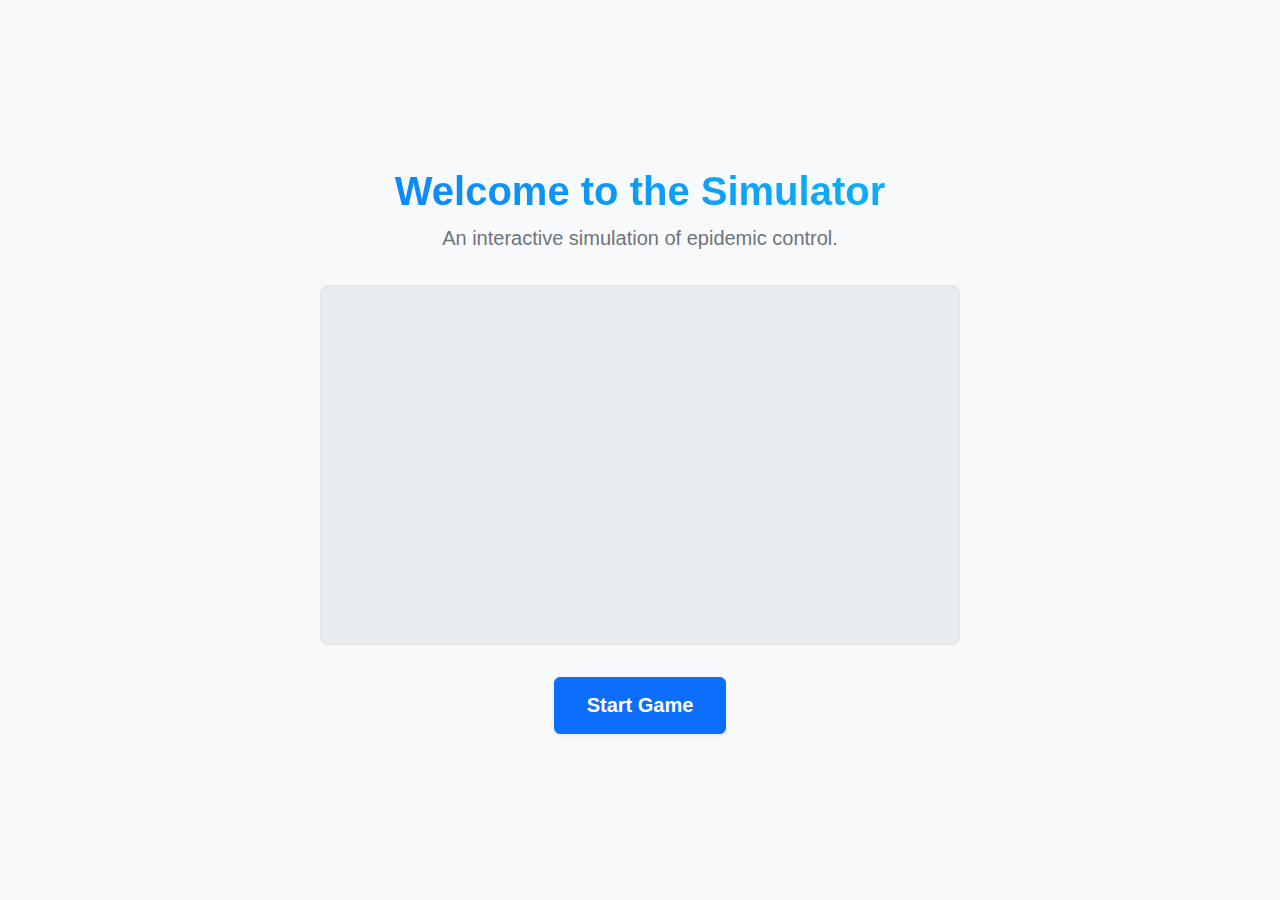
<file: Grok.html>
<!DOCTYPE html>
<html lang="en">
<head>
    <meta charset="UTF-8">
    <meta name="viewport" content="width=device-width, initial-scale=1.0">
    <title>Epidemic Control Simulator</title>
    <script src="https://d3js.org/d3.v7.min.js"></script>
    <style>
        :root {
            /* Colors */
            --color-background: #f8f9fa;
            --color-surface: #ffffff;
            --color-text: #212529;
            --color-text-secondary: #6c757d;
            --color-primary: #0d6efd;
            --color-primary-hover: #0b5ed7;
            --color-primary-active: #0a58ca;
            --color-secondary: #e9ecef;
            --color-secondary-hover: #dee2e6;
            --color-secondary-active: #d3d9df;
            --color-border: #dee2e6;
            --color-btn-primary-text: #ffffff;
            --color-card-border: #dee2e6;
            --color-error: #dc3545;
            --color-success: #198754;
            --color-warning: #ffc107;
            --color-info: #0dcaf0;
            --color-focus-ring: rgba(13, 110, 253, 0.25);

            /* Game-specific colors */
            --color-healthy: #28a745;
            --color-infected: #dc3545;
            --color-recovered: #0dcaf0;
            --color-vaccinated: #6f42c1;
            --color-quarantined: #fd7e14;
            --color-dead: #343a40;

            /* Difficulty colors */
            --color-easy: #28a745;
            --color-medium: #ffc107;
            --color-hard: #dc3545;

            /* Typography */
            --font-family-base: -apple-system, BlinkMacSystemFont, "Segoe UI", Roboto,
                "Helvetica Neue", Arial, sans-serif;
            --font-size-base: 16px;
            --font-weight-normal: 400;
            --font-weight-bold: 700;

            /* Spacing */
            --space-4: 0.25rem;
            --space-8: 0.5rem;
            --space-12: 0.75rem;
            --space-16: 1rem;
            --space-24: 1.5rem;
            --space-32: 2rem;

            /* Border Radius */
            --radius-base: 0.375rem;
            --radius-lg: 0.5rem;
            --radius-full: 9999px;

            /* Shadows */
            --shadow-sm: 0 0.125rem 0.25rem rgba(0, 0, 0, 0.075);
            --shadow-md: 0 0.5rem 1rem rgba(0, 0, 0, 0.15);
            --shadow-lg: 0 1rem 3rem rgba(0, 0, 0, 0.175);

            /* Animation */
            --duration-fast: 150ms;
            --duration-normal: 300ms;
            --ease-out: cubic-bezier(0.25, 0.46, 0.45, 0.94);
        }

        @media (prefers-color-scheme: dark) {
            :root {
                --color-background: #121212;
                --color-surface: #1e1e1e;
                --color-text: #e0e0e0;
                --color-text-secondary: #a0a0a0;
                --color-primary: #4dabf7;
                --color-primary-hover: #74c0fc;
                --color-primary-active: #a5d8ff;
                --color-secondary: #333;
                --color-secondary-hover: #444;
                --color-secondary-active: #555;
                --color-border: #444;
                --color-btn-primary-text: #121212;
                --color-card-border: #333;
                --color-error: #ff8a80;
                --color-success: #b9f6ca;
                --color-warning: #ffe57f;
                --color-info: #80deea;
                --color-focus-ring: rgba(77, 171, 247, 0.25);
                --color-dead: #adb5bd;
            }
        }

        html {
            font-size: var(--font-size-base);
            font-family: var(--font-family-base);
            line-height: 1.5;
            color: var(--color-text);
            background-color: var(--color-background);
            -webkit-font-smoothing: antialiased;
            box-sizing: border-box;
        }

        body {
            margin: 0;
            padding: 0;
            overflow: hidden;
            font-family: var(--font-family-base), 'Noto Color Emoji'; /* Fallback for icons - Added for icon fix */
        }

        *,
        *::before,
        *::after {
            box-sizing: inherit;
        }

        h1, h2, h3, h4 {
            margin: 0;
            font-weight: var(--font-weight-bold);
            line-height: 1.2;
        }
        h1 { font-size: 2.5rem; }
        h2 { font-size: 2rem; }
        h3 { font-size: 1.75rem; }
        h4 { font-size: 1.25rem; }

        p { margin: 0 0 var(--space-16) 0; }

        .btn {
            display: inline-flex;
            align-items: center;
            justify-content: center;
            padding: var(--space-12) var(--space-24);
            min-width: 44px; /* Min size for touch targets - UI/UX: Responsiveness */
            min-height: 44px;
            border-radius: var(--radius-base);
            font-size: 1rem;
            font-weight: 600;
            cursor: pointer;
            transition: all var(--duration-normal) var(--ease-out);
            border: 1px solid transparent;
            text-decoration: none;
            position: relative;
            box-shadow: var(--shadow-sm);
        }

        .btn:focus-visible {
            outline: none;
            box-shadow: 0 0 0 4px var(--color-focus-ring);
        }

        .btn--primary {
            background-color: var(--color-primary);
            color: var(--color-btn-primary-text);
            border-color: var(--color-primary);
        }
        .btn--primary:hover { background-color: var(--color-primary-hover); transform: translateY(-2px); box-shadow: var(--shadow-md); }
        .btn--primary:active { background-color: var(--color-primary-active); transform: translateY(0); }

        .btn--secondary {
            background-color: var(--color-secondary);
            color: var(--color-text);
            border-color: var(--color-border);
        }
        .btn--secondary:hover { background-color: var(--color-secondary-hover); transform: translateY(-2px); box-shadow: var(--shadow-md); }
        .btn--secondary:active { background-color: var(--color-secondary-active); transform: translateY(0); }
        
        .btn--lg {
            padding: var(--space-16) var(--space-32);
            font-size: 1.25rem;
        }

        .btn--sm {
            padding: var(--space-8) var(--space-16);
            min-width: 44px; /* Min size for touch targets - UI/UX: Responsiveness */
            min-height: 44px;
        }

        .container {
            width: 100%;
            max-width: 1200px;
            margin: 0 auto;
            padding: 0 var(--space-24);
        }

        .app-container {
            position: relative;
            width: 100vw;
            height: 100vh;
            overflow: hidden;
        }

        .screen {
            position: absolute;
            top: 0;
            left: 0;
            width: 100%;
            height: 100%;
            display: flex;
            flex-direction: column;
            align-items: center;
            justify-content: center;
            padding: var(--space-24);
            opacity: 0;
            visibility: hidden;
            transform: scale(1.05);
            transition: opacity var(--duration-normal) var(--ease-out), transform var(--duration-normal) var(--ease-out), visibility 0s var(--duration-normal);
        }

        .screen.active {
            opacity: 1;
            visibility: visible;
            transform: scale(1);
            transition-delay: 0s, 0s, 0s;
        }
        
        /* Welcome Screen */
        #welcome-screen .container {
            text-align: center;
        }
        .video-container {
            width: 100%;
            max-width: 640px;
            aspect-ratio: 16 / 9;
            background-color: var(--color-secondary);
            border: 1px solid var(--color-border);
            border-radius: var(--radius-lg);
            margin: var(--space-32) auto;
            overflow: hidden; /* Ensures the iframe corners are rounded */
        }
        .video-container iframe {
            width: 100%;
            height: 100%;
            border: 0;
        }
        /* Menu Screen */
        .menu-header {
            text-align: center;
            margin-bottom: var(--space-32);
            animation: fadeInDown 0.8s var(--ease-out) both;
        }
        .menu-header h1 {
            background: linear-gradient(45deg, var(--color-primary), var(--color-info));
            -webkit-background-clip: text;
            -webkit-text-fill-color: transparent;
            margin-bottom: var(--space-8);
        }
        .menu-subtitle { color: var(--color-text-secondary); font-size: 1.25rem; }

        .scenario-grid {
            display: grid;
            grid-template-columns: repeat(auto-fit, minmax(280px, 1fr));
            gap: var(--space-24);
        }

        .scenario-card {
            background: var(--color-surface);
            border: 1px solid var(--color-card-border);
            border-radius: var(--radius-lg);
            padding: var(--space-24);
            cursor: pointer;
            transition: all var(--duration-normal) var(--ease-out);
            text-align: center;
            box-shadow: var(--shadow-sm);
            animation: fadeInUp 0.5s var(--ease-out) both;
        }
        .scenario-card:nth-child(1) { animation-delay: 0.1s; }
        .scenario-card:nth-child(2) { animation-delay: 0.2s; }
        .scenario-card:nth-child(3) { animation-delay: 0.3s; }
        .scenario-card:nth-child(4) { animation-delay: 0.4s; }
        .scenario-card:nth-child(5) { animation-delay: 0.5s; }

        .scenario-card:hover {
            border-color: var(--color-primary);
            box-shadow: var(--shadow-lg);
            transform: translateY(-5px) scale(1.02);
        }
        .scenario-icon { font-size: 3rem; margin-bottom: var(--space-16); display: block; }
        .scenario-card h3 { margin-bottom: var(--space-8); }
        .scenario-card p { color: var(--color-text-secondary); margin-bottom: var(--space-16); }
        .scenario-stats { font-size: 0.875rem; color: var(--color-text-secondary); }

        /* Briefing Screen */
        .briefing-content {
            width: 100%;
            max-width: 900px;
            background: var(--color-surface);
            padding: var(--space-32);
            border-radius: var(--radius-lg);
            border: 1px solid var(--color-card-border);
            box-shadow: var(--shadow-lg);
            max-height: 90vh;
            overflow-y: auto;
        }
        .briefing-content > div { margin-bottom: var(--space-24); }
        .briefing-actions { display: flex; gap: var(--space-16); justify-content: flex-end; margin-top: var(--space-32); }

        .difficulty-grid {
            display: grid;
            grid-template-columns: repeat(3, 1fr);
            gap: var(--space-16);
        }
        .difficulty-card {
            border: 2px solid var(--color-border);
            border-radius: var(--radius-lg);
            padding: var(--space-16);
            cursor: pointer;
            transition: all var(--duration-normal) var(--ease-out);
            text-align: center;
        }
        .difficulty-card:hover { border-color: var(--color-primary); transform: translateY(-3px); }
        .difficulty-card.selected {
            border-color: var(--color-primary);
            background: var(--color-secondary);
            box-shadow: 0 0 0 4px var(--color-focus-ring);
        }
        .difficulty-icon { font-size: 2rem; margin-bottom: var(--space-8); }
        .difficulty-card h4 { margin-bottom: var(--space-8); }
        .difficulty-card p { color: var(--color-text-secondary); font-size: 0.875rem; margin: 0; }
        .difficulty-card .r0-value { font-size: 0.8rem; font-weight: bold; margin-top: var(--space-8); display: block; }
        
        .disease-dynamics {
            background: var(--color-secondary);
            padding: var(--space-16);
            border-radius: var(--radius-base);
        }
        .dynamics-grid {
            display: grid;
            grid-template-columns: 1fr 1fr;
            gap: var(--space-8) var(--space-16);
            margin-top: var(--space-8);
        }
        .dynamics-grid span {
            font-weight: normal;
            color: var(--color-text-secondary);
        }

        /* Game Screen */
        .game-layout {
            display: grid;
            grid-template-rows: auto 1fr auto;
            grid-template-columns: 280px 1fr 280px;
            grid-template-areas:
                "header header header"
                "tools network log"
                "footer footer footer";
            height: 100vh;
            width: 100vw;
            gap: var(--space-16);
            padding: var(--space-16);
        }

        .game-header {
            grid-area: header;
            display: flex;
            justify-content: space-between;
            align-items: center;
            padding: var(--space-16);
            background: var(--color-surface);
            border-radius: var(--radius-lg);
            box-shadow: var(--shadow-sm);
            border: 1px solid var(--color-border);
        }
        .game-stats { display: flex; gap: var(--space-24); align-items: center; }
        .stat { text-align: center; }
        .stat-label { font-size: 0.875rem; color: var(--color-text-secondary); }
        .stat-value { font-size: 1.5rem; font-weight: var(--font-weight-bold); }
        .stat-value.infected { color: var(--color-infected); }
        .stat-value.protected { color: var(--color-success); }
        .game-controls { display: flex; gap: var(--space-12); align-items: center; }
        
        .panel {
            background: var(--color-surface);
            border: 1px solid var(--color-border);
            border-radius: var(--radius-lg);
            padding: var(--space-16);
            box-shadow: var(--shadow-sm);
            display: flex;
            flex-direction: column;
            overflow: hidden;
        }

        .tools-panel { grid-area: tools; }
        .action-log { grid-area: log; }
        .network-container { 
            grid-area: network; 
            position: relative;
            overflow: hidden;
            background-color: var(--color-secondary);
            padding: 0;
        }
        
        .tools-list { display: flex; flex-direction: column; gap: var(--space-12); }
        .tool-item {
            padding: var(--space-12);
            border: 2px solid var(--color-border);
            border-radius: var(--radius-base);
            cursor: pointer;
            transition: all var(--duration-normal) var(--ease-out);
        }
        .tool-item:hover { transform: translateX(5px); border-color: var(--color-primary); }
        .tool-item.selected { border-color: var(--color-primary); background: var(--color-secondary); }
        .tool-item.disabled { opacity: 0.5; cursor: not-allowed; pointer-events: none; }
        .tool-header { display: flex; justify-content: space-between; align-items: center; }
        .tool-name { font-weight: 600; }
        .tool-description { font-size: 0.875rem; color: var(--color-text-secondary); margin: var(--space-4) 0; }
        .tool-availability { font-size: 0.75rem; color: var(--color-info); }
        
        #network-svg {
            width: 100%;
            height: 100%;
            display: block;
            cursor: grab;
            touch-action: pinch-zoom; /* Enable pinch-to-zoom on mobile - UI/UX: Responsiveness */
        }
        #network-svg:active {
            cursor: grabbing;
        }
        .log-entries {
            flex-grow: 1;
            overflow-y: auto;
            padding-right: var(--space-8);
        }
        .log-entry {
            padding: var(--space-8);
            border-left: 3px solid var(--color-border);
            font-size: 0.875rem;
            margin-bottom: var(--space-8);
            animation: slideInLeft 0.5s var(--ease-out) both;
        }
        .log-entry.important { border-left-color: var(--color-primary); background: var(--color-secondary); }
        .log-time { font-weight: 600; color: var(--color-text-secondary); }
        
        .game-footer {
            grid-area: footer;
            background-color: var(--color-surface);
            border-radius: var(--radius-lg);
            padding: var(--space-8) var(--space-16);
            display: flex;
            align-items: center;
            justify-content: center;
            box-shadow: var(--shadow-sm);
            border: 1px solid var(--color-border);
        }
        .volume-control {
            display: flex;
            align-items: center;
            gap: var(--space-12);
            width: 250px;
        }
        .volume-control span {
            font-size: 1.25rem;
        }
        .volume-control input[type="range"] {
            width: 100%;
            cursor: pointer;
        }

        /* Game Over Screen */
        .game-over-content {
            max-width: 800px;
            text-align: center;
            background: var(--color-surface);
            padding: var(--space-32);
            border-radius: var(--radius-lg);
            box-shadow: var(--shadow-lg);
        }
        .final-stats {
            display: grid;
            grid-template-columns: repeat(auto-fit, minmax(150px, 1fr));
            gap: var(--space-16);
            margin: var(--space-24) 0;
        }
        .final-stat { padding: var(--space-16); background: var(--color-secondary); border-radius: var(--radius-base); }
        .final-stat-label { font-size: 0.8rem; }
        .game-over-actions { display: flex; flex-direction:column; gap: var(--space-16); justify-content: center; margin-top: var(--space-24); }

        /* Network Nodes and Links Styling */
        .node {
            stroke: var(--color-text); /* High contrast - UI/UX: Accessibility */
            stroke-width: 1.5;
            cursor: pointer;
            transition: all var(--duration-fast) var(--ease-out);
        }
        .node:hover {
            stroke-width: 4;
            stroke: var(--color-primary);
            filter: brightness(1.2); /* Subtle hover feedback - UI/UX: Visual Feedback */
        }
        .node:focus-visible {
            outline: 2px solid var(--color-primary);
            outline-offset: 2px;
        }
        .node.healthy { fill: var(--color-healthy); }
        .node.infected { fill: var(--color-infected); animation: pulse-infected 1.5s infinite; }
        .node.recovered { fill: var(--color-recovered); }
        .node.vaccinated { fill: var(--color-vaccinated); }
        .node.quarantined { fill: var(--color-quarantined); }
        .node.dead { fill: var(--color-dead); }

        .link {
            stroke: var(--color-text-secondary);
            stroke-width: 1.5;
            stroke-opacity: 0.4;
            transition: all var(--duration-fast) var(--ease-out);
        }
        .link:hover { stroke: var(--color-primary); stroke-width: 3; stroke-opacity: 1; filter: brightness(1.2); /* UI/UX: Visual Feedback */ }
        
        .virus-particle {
            fill: var(--color-infected);
            stroke: white;
            stroke-width: 1px;
        }

        /* Notifications */
        #notification-container {
            position: fixed;
            top: 20px;
            right: 20px;
            z-index: 2000;
            display: flex;
            flex-direction: column;
            gap: 10px;
        }
        .notification {
            padding: 15px 20px;
            border-radius: var(--radius-base);
            color: white;
            font-weight: 600;
            box-shadow: var(--shadow-md);
            animation: slideInRight 0.5s var(--ease-out) both;
            animation-duration: 5s; /* Extended duration - UI/UX: Visual Feedback */
            position: relative; /* For dismiss button */
            padding-right: 40px; /* Space for dismiss button */
        }
        .notification.error { background-color: var(--color-error); }
        .notification.success { background-color: var(--color-success); }
        .dismiss-btn {
            position: absolute;
            top: 5px;
            right: 5px;
            background: transparent;
            border: none;
            color: white;
            font-size: 1.2rem;
            cursor: pointer;
        }

        /* Animations */
        @keyframes fadeInDown {
            from { opacity: 0; transform: translateY(-20px); }
            to { opacity: 1; transform: translateY(0); }
        }
        @keyframes fadeInUp {
            from { opacity: 0; transform: translateY(20px); }
            to { opacity: 1; transform: translateY(0); }
        }
        @keyframes slideInLeft {
            from { opacity: 0; transform: translateX(-20px); }
            to { opacity: 1; transform: translateX(0); }
        }
        @keyframes slideInRight {
            from { opacity: 0; transform: translateX(20px); }
            to { opacity: 1; transform: translateX(0); }
        }
        @keyframes pulse-infected {
            0% { r: 7; }
            50% { r: 10; filter: brightness(1.5); }
            100% { r: 7; }
        }
        
        /* Responsive */
        @media (max-width: 1024px) {
            .game-layout {
                grid-template-columns: 250px 1fr;
                grid-template-rows: auto 1fr auto auto;
                grid-template-areas:
                    "header header"
                    "network network"
                    "tools log"
                    "footer footer";
            }
            .panel { height: 250px; }
            .log-entries { max-height: 180px; }
        }

        @media (max-width: 768px) {
            .game-layout {
                grid-template-columns: 1fr;
                grid-template-rows: auto auto 1fr auto auto;
                grid-template-areas:
                    "header"
                    "tools"
                    "network"
                    "log"
                    "footer";
                padding: var(--space-8);
                gap: var(--space-8);
            }
            .panel { height: auto; max-height: 200px; }
            .game-header { flex-direction: column; gap: var(--space-16); padding: var(--space-12); }
            .game-stats { gap: var(--space-16); }
            .stat-value { font-size: 1.25rem; }
            .difficulty-grid { grid-template-columns: 1fr; }
            .final-stats { grid-template-columns: 1fr 1fr; }
            .btn {
                padding: var(--space-16) var(--space-32); /* Increased for touch - UI/UX: Responsiveness */
                min-width: 44px;
                min-height: 44px;
            }
        }

        @media (max-width: 480px) {
            .final-stats {
                grid-template-columns: 1fr;
            }
        }

    </style>
</head>
<body>
    <div class="app-container">
        <!-- Notification Container -->
        <div id="notification-container"></div>

        <!-- Welcome Screen -->
        <div id="welcome-screen" class="screen active">
            <div class="container">
                <div class="menu-header">
                    <h1>Welcome to the Simulator</h1>
                    <p class="menu-subtitle">An interactive simulation of epidemic control.</p>
                </div>
                <div class="video-container">
                    <iframe 
                        src="https://www.youtube.com/embed/huFsASh7ykE" 
                        title="YouTube video player" 
                        frameborder="0" 
                        allow="accelerometer; autoplay; clipboard-write; encrypted-media; gyroscope; picture-in-picture" 
                        allowfullscreen>
                    </iframe>
                </div>
                <button class="btn btn--primary btn--lg" id="start-game-btn">Start Game</button>
            </div>
        </div>

        <!-- Main Menu Screen -->
        <div id="menu-screen" class="screen">
            <div class="container">
                <div class="menu-header">
                    <h1>Epidemic Control Simulator</h1>
                    <p class="menu-subtitle">Your strategic decisions can save a community. Choose a scenario to begin.</p>
                </div>
                <div class="scenario-grid">
                    <!-- Scenario cards will be dynamically generated here -->
                </div>
            </div>
        </div>

        <!-- Briefing Screen -->
        <div id="briefing-screen" class="screen">
            <div class="briefing-content">
                <h2 id="briefing-title"></h2>
                <div class="briefing-description">
                    <strong>Situation Briefing:</strong>
                    <p id="briefing-description-text"></p>
                </div>
                 <div class="disease-dynamics">
                    <strong>Disease Profile:</strong>
                    <div class="dynamics-grid">
                        <div><strong>Disease:</strong> <span id="briefing-disease"></span></div>
                        <div><strong>Agent:</strong> <span id="briefing-agent"></span></div>
                        <div><strong>Vector:</strong> <span id="briefing-vector"></span></div>
                        <div><strong>Est. R₀:</strong> <span id="briefing-r0"></span></div>
                    </div>
                </div>
                <div class="difficulty-selection">
                    <strong>Select Difficulty:</strong>
                    <div class="difficulty-grid">
                        <!-- Difficulty cards will be dynamically generated here -->
                    </div>
                </div>
                <div class="briefing-actions">
                    <button class="btn btn--secondary" id="back-to-menu">Back to Scenarios</button>
                    <button class="btn btn--primary" id="start-simulation">Begin Containment</button>
                </div>
            </div>
        </div>

        <!-- Game Screen -->
        <div id="game-screen" class="screen">
            <div class="game-layout">
                <div class="game-header">
                    <div class="game-info">
                        <h4 id="game-scenario-name"></h4>
                        <span id="current-difficulty-badge"></span>
                    </div>
                    <div class="game-stats">
                        <div class="stat">
                            <span class="stat-label">Day</span>
                            <span class="stat-value" id="current-day">1</span>
                        </div>
                        <div class="stat">
                            <span class="stat-label">Infected</span>
                            <span class="stat-value infected" id="infected-count">0</span>
                        </div>
                        <div class="stat">
                            <span class="stat-label">Protected</span>
                            <span class="stat-value protected" id="protected-count">0</span>
                        </div>
                        <div class="stat">
                            <span class="stat-label">Population</span>
                            <span class="stat-value" id="population-count">0</span>
                        </div>
                    </div>
                    <div class="game-controls">
                        <button class="btn btn--secondary btn--sm" id="pause-game">⏸️ Pause</button>
                        <button class="btn btn--primary" id="next-day" aria-label="Advance to next day in simulation">Next Day ⏭️</button> <!-- ARIA label - UI/UX: Accessibility -->
                    </div>
                </div>

                <div class="panel tools-panel">
                    <h4>Intervention Tools</h4>
                    <div class="tools-list" id="tools-list">
                        <!-- Tools will be generated here -->
                    </div>
                </div>

                <div class="panel network-container">
                    <svg id="network-svg"></svg>
                </div>

                <div class="panel action-log">
                    <h4>Action Log</h4>
                    <div class="log-entries" id="log-entries"></div>
                </div>
                
                <div class="game-footer">
                    <div class="volume-control">
                        <span>🔇</span>
                        <input type="range" id="master-volume" min="0" max="1" step="0.05" value="0.3">
                        <span>🔊</span>
                    </div>
                </div>
            </div>
        </div>

        <!-- Game Over Screen -->
        <div id="game-over-screen" class="screen">
             <div class="game-over-content">
                    <h2 id="game-over-title"></h2>
                    <div id="final-difficulty-badge"></div>
                    <div class="final-stats">
                        <div class="final-stat">
                            <span class="final-stat-label">Total Infected</span>
                            <span class="stat-value infected" id="final-total-infected">0</span>
                        </div>
                        <div class="final-stat">
                            <span class="final-stat-label">Total Deaths</span>
                            <span class="stat-value" id="final-total-dead">0</span>
                        </div>
                        <div class="final-stat">
                            <span class="final-stat-label">Total Recovered</span>
                            <span class="stat-value" id="final-total-recovered">0</span>
                        </div>
                         <div class="final-stat">
                            <span class="final-stat-label">Attack Rate</span>
                            <span class="stat-value" id="final-attack-rate">0%</span>
                        </div>
                        <div class="final-stat">
                            <span class="final-stat-label">Case Fatality Rate</span>
                            <span class="stat-value" id="final-case-fatality">0%</span>
                        </div>
                         <div class="final-stat">
                            <span class="final-stat-label">People Protected</span>
                            <span class="stat-value protected" id="people-protected">0</span>
                        </div>
                    </div>
                    <p id="game-over-message" class="game-over-message"></p>
                    <div class="game-over-actions">
                        <button class="btn btn--secondary" id="play-again">Play Same Scenario</button>
                        <button class="btn btn--primary" id="try-different-scenario">Choose New Scenario</button>
                    </div>
                </div>
        </div>
    </div>
    <script>
        class EpidemicSimulator {
            constructor() {
                this.currentScreen = 'welcome';
                this.currentScenario = null;
                this.selectedDifficulty = 'medium';
                this.gameState = null;
                this.network = { nodes: [], links: [] };
                this.simulation = null;
                this.selectedTool = null;
                this.audioContext = null;
                this.masterGain = null;
                this.themeMusicTimeout = null;
                this.themeMusicSequence = [];

                this.resourceBudget = 100; // Starting budget - Gameplay: Balance Difficulty
                this.complianceLevel = 1.0; // Starts at 100% - Gameplay: Add Depth
                this.escapeRisk = 0.05; // 5% chance in hard mode - Gameplay: Add Depth

                this.scenarios = {
                    urban: { id: "urban", name: "Urban Neighborhood", description: "A mysterious respiratory illness has emerged in a tight-knit community with low vaccination rates.", networkType: "scale-free", duration: 14, initialInfected: 2, baseTransmissionRate: 0.15, icon: "🏘️", diseaseName: "Acinetobacter baumannii", agent: "Bacterium", vector: "Direct contact, surfaces" },
                    school: { id: "school", name: "School Reopening", description: "Students are falling ill with flu-like symptoms. You must balance keeping the school open with protecting students and staff.", networkType: "small-world", duration: 21, initialInfected: 1, baseTransmissionRate: 0.12, icon: "🏫", diseaseName: "Influenza A (H1N1)", agent: "Virus", vector: "Respiratory droplets" },
                    festival: { id: "festival", name: "Music Festival", description: "Reports of a 'festival flu' are surfacing among attendees. Prevent a multi-state outbreak.", networkType: "random", duration: 10, initialInfected: 3, baseTransmissionRate: 0.2, icon: "🎵", diseaseName: "Norovirus", agent: "Virus", vector: "Fecal-oral, contaminated food" },
                    care: { id: "care", name: "Care Facility", description: "A nursing home reports several residents with respiratory symptoms. Protect this vulnerable population.", networkType: "small-world", duration: 18, initialInfected: 1, baseTransmissionRate: 0.18, icon: "🏥", diseaseName: "Streptococcus pneumoniae", agent: "Bacterium", vector: "Respiratory droplets" },
                    global: { id: "global", name: "Airport Hub", description: "International airports report cases among travelers. You're the first line of defense against a potential pandemic.", networkType: "scale-free", duration: 21, initialInfected: 2, baseTransmissionRate: 0.14, icon: "✈️", diseaseName: "Novel Coronavirus (MERS-CoV)", agent: "Virus", vector: "Close contact, droplets" }
                };

                this.difficulties = {
                    easy: { name: "Easy", description: "Low fatality, slow spread", transmissionMultiplier: 0.7, toolLimitMultiplier: 1.5, recoveryTime: 5, icon: "🟢", R0: "1.5 - 2.0", fatalityRate: 0.01 },
                    medium: { name: "Medium", description: "Moderate fatality, standard spread", transmissionMultiplier: 1.0, toolLimitMultiplier: 1.0, recoveryTime: 7, icon: "🟡", R0: "2.5 - 3.5", fatalityRate: 0.03 },
                    hard: { name: "Hard", description: "High fatality, rapid spread", transmissionMultiplier: 1.4, toolLimitMultiplier: 0.7, recoveryTime: 9, icon: "🔴", R0: "4.0 - 5.0", fatalityRate: 0.08 }
                };

                this.tools = {
                    vaccinate: { name: "&#x1F489; Vaccinate", description: "Protect susceptible individuals", availableDay: 2, oncePerPerson: true, baseDailyLimit: 5, validTargets: ["healthy"] }, // Unicode for reliability - Icon Fix
                    quarantine: { name: "&#x1F6AB; Quarantine", description: "Isolate any individual", availableDay: 3, oncePerPerson: true, baseDailyLimit: 3, validTargets: ["healthy", "infected", "recovered"] },
                    severLink: { name: "&#x1F517; Sever Link", description: "Break a connection", availableDay: 1, oncePerPerson: false, baseDailyLimit: 3, validTargets: ["any"] }
                };

                this.init();
            }

            init() {
                this.initAudio();
                this.populateMenu();
                this.bindEvents();
                this.showScreen('welcome');
            }
            
            initAudio() {
                try {
                    this.audioContext = new (window.AudioContext || window.webkitAudioContext)();
                    this.masterGain = this.audioContext.createGain();
                    this.masterGain.gain.value = 0.3; // Default volume
                    this.masterGain.connect(this.audioContext.destination);
                    this.setupThemeMusic();
                } catch(e) {
                    console.error("Web Audio API is not supported in this browser");
                }
            }

            setupThemeMusic() {
                // Notes for a "spy theme" riff
                const note = (freq, dur) => ({ freq, dur });
                const rest = (dur) => ({ freq: 0, dur });
                const E3 = 164.81, F3 = 174.61, Fs3 = 185.00, G3 = 196.00;
                const eighth = 150;

                this.themeMusicSequence = [
                    note(E3, eighth), note(F3, eighth), rest(eighth/2),
                    note(Fs3, eighth), note(G3, eighth*2), rest(eighth/2),
                    note(E3, eighth), note(F3, eighth), rest(eighth/2),
                    note(Fs3, eighth), note(G3, eighth*2), rest(eighth*4)
                ];
            }

            playThemeMusic(noteIndex = 0) {
                if (this.currentScreen !== 'menu') return; // Stop if not on menu

                const { freq, dur } = this.themeMusicSequence[noteIndex];
                if (freq > 0) {
                    this.playSound(freq, dur / 1000, 'triangle');
                }

                const nextNoteIndex = (noteIndex + 1) % this.themeMusicSequence.length;
                this.themeMusicTimeout = setTimeout(() => this.playThemeMusic(nextNoteIndex), dur);
            }

            startThemeMusic() {
                if (this.themeMusicTimeout) clearTimeout(this.themeMusicTimeout);
                if(this.audioContext && this.audioContext.state === 'suspended') {
                    this.audioContext.resume();
                }
                this.playThemeMusic();
            }

            stopThemeMusic() {
                if (this.themeMusicTimeout) {
                    clearTimeout(this.themeMusicTimeout);
                    this.themeMusicTimeout = null;
                }
            }
            
            playSound(frequency, duration, type = 'sine') {
                if (!this.audioContext || this.masterGain.gain.value === 0) return;
                const oscillator = this.audioContext.createOscillator();
                const gainNode = this.audioContext.createGain();
                oscillator.connect(gainNode);
                gainNode.connect(this.masterGain);
                
                oscillator.type = type;
                oscillator.frequency.setValueAtTime(frequency, this.audioContext.currentTime);
                gainNode.gain.setValueAtTime(0.1, this.audioContext.currentTime);
                gainNode.gain.exponentialRampToValueAtTime(0.001, this.audioContext.currentTime + duration);
                
                oscillator.start(this.audioContext.currentTime);
                oscillator.stop(this.audioContext.currentTime + duration);
            }
            
            populateMenu() {
                const scenarioGrid = document.querySelector('.scenario-grid');
                scenarioGrid.innerHTML = Object.values(this.scenarios).map(s => `
                    <div class="scenario-card" data-scenario="${s.id}">
                        <div class="scenario-icon">${s.icon}</div>
                        <h3>${s.name}</h3>
                        <p>${s.description}</p>
                        <div class="scenario-stats">
                            <span>${s.duration} days</span> • <span>${s.networkType} network</span>
                        </div>
                    </div>
                `).join('');

                const difficultyGrid = document.querySelector('.difficulty-grid');
                difficultyGrid.innerHTML = Object.entries(this.difficulties).map(([key, d]) => `
                     <div class="difficulty-card" data-difficulty="${key}">
                        <div class="difficulty-icon">${d.icon}</div>
                        <h4>${d.name}</h4>
                        <p>${d.description}</p>
                        <div class="r0-value">R₀: ${d.R0}</div>
                    </div>
                `).join('');
            }
            
            bindEvents() {
                document.getElementById('start-game-btn').addEventListener('click', () => this.showScreen('menu'));

                document.querySelector('.scenario-grid').addEventListener('click', (e) => {
                    const card = e.target.closest('.scenario-card');
                    if (card) this.selectScenario(card.dataset.scenario);
                });
                
                document.querySelector('.difficulty-grid').addEventListener('click', (e) => {
                    const card = e.target.closest('.difficulty-card');
                    if(card) this.selectDifficulty(card.dataset.difficulty);
                });

                document.getElementById('back-to-menu').addEventListener('click', () => this.showScreen('menu'));
                document.getElementById('start-simulation').addEventListener('click', () => this.startGame());
                document.getElementById('next-day').addEventListener('click', () => this.nextDay());
                document.getElementById('pause-game').addEventListener('click', () => this.togglePause());
                document.getElementById('tools-list').addEventListener('click', (e) => {
                    const toolItem = e.target.closest('.tool-item');
                    if (toolItem && !toolItem.classList.contains('disabled')) {
                        this.selectTool(toolItem.dataset.tool);
                    }
                });
                document.getElementById('play-again').addEventListener('click', () => this.startGame());
                document.getElementById('try-different-scenario').addEventListener('click', () => this.showScreen('menu'));

                // Keyboard navigation for tools - UI/UX: Accessibility
                document.addEventListener('keydown', (e) => {
                    if (e.key === 'Tab') {
                        const tools = document.querySelectorAll('.tool-item:not(.disabled)');
                        if (tools.length > 0) tools[0].focus();
                    }
                });

                // Volume control
                document.getElementById('master-volume').addEventListener('input', (e) => {
                    if (this.masterGain) {
                        this.masterGain.gain.value = e.target.value;
                    }
                });
            }

            showScreen(screenName) {
                document.querySelectorAll('.screen').forEach(s => s.classList.remove('active'));
                document.getElementById(`${screenName}-screen`).classList.add('active');
                this.currentScreen = screenName;

                if (screenName === 'menu') {
                    this.startThemeMusic();
                } else {
                    this.stopThemeMusic();
                }
            }

            selectScenario(scenarioId) {
                this.currentScenario = this.scenarios[scenarioId];
                document.getElementById('briefing-title').textContent = this.currentScenario.name;
                document.getElementById('briefing-description-text').textContent = this.currentScenario.description;
                document.getElementById('briefing-disease').textContent = this.currentScenario.diseaseName;
                document.getElementById('briefing-agent').textContent = this.currentScenario.agent;
                document.getElementById('briefing-vector').textContent = this.currentScenario.vector;
                this.selectDifficulty('medium'); // Default to medium
                this.showScreen('briefing');
            }

            selectDifficulty(difficultyId) {
                this.selectedDifficulty = difficultyId;
                document.querySelectorAll('.difficulty-card').forEach(c => c.classList.remove('selected'));
                document.querySelector(`.difficulty-card[data-difficulty="${difficultyId}"]`).classList.add('selected');
                document.getElementById('briefing-r0').textContent = this.difficulties[difficultyId].R0;
            }

            startGame() {
                this.initGameState();
                this.createNetwork();
                this.setupVisualization();
                this.updateUI();
                this.showScreen('game');
                this.addLogEntry(`Simulation started for ${this.currentScenario.name}.`, true);
            }

            initGameState() {
                const difficulty = this.difficulties[this.selectedDifficulty];
                this.gameState = {
                    day: 1,
                    paused: false,
                    gameOver: false,
                    stats: { totalInfected: 0, totalProtected: 0, linksSevered: 0, initialPopulation: 100, totalDead: 0, totalRecovered: 0 },
                    dailyUsage: Object.keys(this.tools).reduce((acc, tool) => ({ ...acc, [tool]: 0 }), {}),
                    usedOnPeople: new Set(),
                    log: [],
                    resourceBudget: 100, // Gameplay: Balance Difficulty
                    complianceLevel: 1.0, // Gameplay: Add Depth
                };
            }
            
            createNetwork() {
                const n = this.gameState.stats.initialPopulation;
                let nodes = Array.from({ length: n }, (_, i) => ({ id: i, state: 'healthy', daysInfected: 0, removed: false }));
                let links;
                switch (this.currentScenario.networkType) {
                    case 'scale-free': ({ links } = this.generateScaleFreeNetwork(n, 4)); break;
                    case 'small-world': ({ links } = this.generateSmallWorldNetwork(n, 8, 0.15)); break;
                    default: ({ links } = this.generateRandomNetwork(n, 0.08));
                }
                
                // Infect initial nodes
                for (let i = 0; i < this.currentScenario.initialInfected; i++) {
                    let node;
                    do {
                        node = nodes[Math.floor(Math.random() * n)];
                    } while (node.state === 'infected');
                    node.state = 'infected';
                    this.gameState.stats.totalInfected++;
                }

                this.network = { nodes, links };
            }

            generateScaleFreeNetwork(n, m) { const links = []; for(let i=m; i<n; i++) for(let j=0; j<m; j++) links.push({source: i, target: Math.floor(Math.random()*i)}); return { links }; }
            generateSmallWorldNetwork(n, k, p) { const links = []; for(let i=0; i<n; i++) for(let j=1; j<=k/2; j++) { let target = (i+j)%n; if(Math.random()<p) target=Math.floor(Math.random()*n); links.push({source:i, target}); } return { links }; }
            generateRandomNetwork(n, p) {
                const links = [];
                for (let i = 0; i < n; i++) {
                    for (let j = i + 1; j < n; j++) {
                        if (Math.random() < p) links.push({ source: i, target: j });
                    }
                }
                return { links };
            }
            
            setupVisualization() {
                const container = document.querySelector('.network-container');
                const svg = d3.select('#network-svg');
                svg.selectAll('*').remove();
                
                const width = container.clientWidth;
                const height = container.clientHeight;
                
                this.visGroup = svg.append('g');
                this.linkGroup = this.visGroup.append('g').attr("class", "links");
                this.nodeGroup = this.visGroup.append('g').attr("class", "nodes");
                this.particleGroup = this.visGroup.append('g').attr("class", "particles");

                const zoom = d3.zoom().scaleExtent([0.3, 7]).on('zoom', (event) => this.visGroup.attr('transform', event.transform));
                svg.call(zoom).on("dblclick.zoom", null); // Disable double-click zoom for touch - UI/UX: Responsiveness

                // For keyboard navigation - UI/UX: Accessibility
                svg.attr('tabindex', 0).on('keydown', (event) => {
                    if (event.key === 'ArrowRight') {
                        this.focusNextNode();
                    }
                });

                this.simulation = d3.forceSimulation()
                    .force('link', d3.forceLink().id(d => d.id).distance(50).strength(0.5))
                    .force('charge', d3.forceManyBody().strength(-100))
                    .force('center', d3.forceCenter(width / 2, height / 2))
                    .force('collision', d3.forceCollide().radius(12));

                this.simulation.on('tick', () => {
                    this.nodeGroup.selectAll('circle').attr('cx', d => d.x).attr('cy', d => d.y);
                    this.linkGroup.selectAll('line').attr('x1', d => d.source.x).attr('y1', d => d.source.y)
                        .attr('x2', d => d.target.x).attr('y2', d => d.target.y);
                });

                this.updateNetworkVisualization(true);
            }

            // New method for keyboard navigation - UI/UX: Accessibility
            focusNextNode() {
                const nodes = this.nodeGroup.selectAll('circle');
                const currentFocus = document.activeElement;
                let nextIndex = 0;
                nodes.each((d, i, els) => {
                    if (els[i] === currentFocus) nextIndex = i + 1;
                });
                if (nextIndex < nodes.size()) {
                    nodes.nodes()[nextIndex].focus();
                }
            }

            updateNetworkVisualization(isInitial = false) {
                const drag = d3.drag()
                    .on('start', (event, d) => { if (!event.active) this.simulation.alphaTarget(0.3).restart(); d.fx = d.x; d.fy = d.y; })
                    .on('drag', (event, d) => { d.fx = event.x; d.fy = event.y; })
                    .on('end', (event, d) => { if (!event.active) this.simulation.alphaTarget(0); d.fx = null; d.fy = null; });

                // Update nodes
                const node = this.nodeGroup.selectAll('circle').data(this.network.nodes, d => d.id);
                
                node.exit()
                    .transition().duration(500)
                    .attr('r', 0)
                    .remove();

                node.enter().append('circle')
                    .attr('class', d => `node ${d.state}`)
                    .attr('r', 0)
                    .attr('aria-label', d => `Person ${d.id}, status: ${d.state}`) // ARIA for accessibility - UI/UX: Accessibility
                    .attr('title', d => `Person ${d.id}: ${d.state.charAt(0).toUpperCase() + d.state.slice(1)}. ${d.state === 'infected' ? `Infected for ${d.daysInfected} days—monitor for high-degree connections.` : 'Healthy—consider vaccination to build herd immunity.'}`) // Educational tooltip - UI/UX: Visual Feedback
                    .on('click', (event, d) => this.handleNodeClick(event, d))
                    .on('mouseover', function() { d3.select(this).transition().duration(150).attr('r', 12); })
                    .on('mouseout', function() { d3.select(this).transition().duration(150).attr('r', 7); })
                    .call(drag)
                    .merge(node)
                    .attr('cx', d => d.x).attr('cy', d => d.y)
                    .transition().duration(isInitial ? 500 : 250).delay((d,i) => isInitial ? i * 10 : 0)
                    .attr('r', 7)
                    .attr('class', d => `node ${d.state}`);

                // Update links
                const link = this.linkGroup.selectAll('line').data(this.network.links, d => `${d.source.id}-${d.target.id}`);
                
                link.exit()
                    .transition().duration(300)
                    .style('stroke-opacity', 0)
                    .remove();
                
                link.enter().append('line')
                    .attr('class', 'link')
                    .attr('title', d => `Connection between ${d.source.id} and ${d.target.id}: Potential transmission path—sever to simulate social distancing.`) // Tooltip for links - UI/UX: Visual Feedback
                    .on('click', (event, d) => this.handleLinkClick(event, d));
                
                // Update simulation
                this.simulation.nodes(this.network.nodes);
                this.simulation.force('link').links(this.network.links);
                if(!isInitial) this.simulation.alpha(0.3).restart();
            }
            
            handleNodeClick(event, node) {
                if (this.selectedTool === 'severLink') return; // Sever tool only works on links
                if (!this.selectedTool || node.removed) return;
                
                const toolConfig = this.tools[this.selectedTool];
                const { allowed, reason } = this.canUseTool(this.selectedTool, node);
                if (!allowed) {
                    this.showNotification(reason, 'error');
                    return;
                }

                if (toolConfig.validTargets.includes(node.state) || toolConfig.validTargets.includes('any')) {
                    this.applyToolToNode(this.selectedTool, node);
                } else {
                    this.showNotification(`Cannot use ${toolConfig.name} on a ${node.state} person.`, 'error');
                }
            }
            
            handleLinkClick(event, link) {
                if (this.selectedTool !== 'severLink') return;
                const { allowed, reason } = this.canUseTool('severLink');
                if (!allowed) {
                    this.showNotification(reason, 'error');
                    return;
                }
                this.applyToolToLink(link);
            }

            canUseTool(toolId, target = null) {
                const tool = this.tools[toolId];
                const difficulty = this.difficulties[this.selectedDifficulty];
                const limit = Math.floor(tool.baseDailyLimit * difficulty.toolLimitMultiplier);

                if (this.gameState.day < tool.availableDay) return { allowed: false, reason: `${tool.name} available on Day ${tool.availableDay}.` };
                if (this.gameState.dailyUsage[toolId] >= limit) return { allowed: false, reason: `Daily limit for ${tool.name} reached.` };
                
                if(target && target.id !== undefined) { // It's a node
                    if (tool.oncePerPerson && this.gameState.usedOnPeople.has(`${toolId}-${target.id}`)) return { allowed: false, reason: `${tool.name} already used on this person.` };
                    if (target.state === 'vaccinated' || target.state === 'quarantined') return { allowed: false, reason: `Person is already protected.` };
                    if (toolId === 'vaccinate' && target.state !== 'healthy') return { allowed: false, reason: 'Vaccine only works on healthy individuals.' };
                }

                return { allowed: true };
            }

            applyToolToNode(toolId, node) {
                const toolCosts = { vaccinate: 20, quarantine: 15 }; // Resource costs - Gameplay: Balance Difficulty
                if (this.gameState.resourceBudget < toolCosts[toolId]) {
                    this.showNotification(`Insufficient resources for ${toolId}.`, 'error');
                    return;
                }
                this.gameState.resourceBudget -= toolCosts[toolId];
                this.gameState.dailyUsage[toolId]++;
                if (this.tools[toolId].oncePerPerson) this.gameState.usedOnPeople.add(`${toolId}-${node.id}`);

                let logMessage = '';
                if (toolId === 'vaccinate') {
                    node.state = 'vaccinated';
                    this.gameState.stats.totalProtected++;
                    logMessage = `Person ${node.id} has been vaccinated.`;
                } else if (toolId === 'quarantine') {
                    node.state = 'quarantined';
                    this.gameState.stats.totalProtected++;
                    logMessage = `Person ${node.id} has been quarantined.`;
                    if (this.selectedDifficulty === 'hard' && Math.random() < this.escapeRisk) { // Gameplay: Add Depth
                        node.state = 'infected'; // Escape event
                        this.showNotification(`Quarantine escape! Person ${node.id} is now infected.`, 'error');
                        this.addLogEntry(`Quarantine failed for Person ${node.id} due to escape.`);
                    }
                }
                
                node.removed = true;
                this.playSound(800, 0.2, 'sine');
                
                this.network.nodes = this.network.nodes.filter(n => !n.removed);
                this.network.links = this.network.links.filter(l => !l.source.removed && !l.target.removed);
                
                this.showNotification(logMessage, 'success');
                this.addLogEntry(logMessage);
                this.updateUI();
                this.updateNetworkVisualization();
            }

            applyToolToLink(linkToRemove) {
                this.gameState.dailyUsage.severLink++;
                this.gameState.stats.linksSevered++;
                
                this.network.links = this.network.links.filter(l => l !== linkToRemove);

                const logMessage = `Connection between ${linkToRemove.source.id} and ${linkToRemove.target.id} severed.`;
                this.showNotification(logMessage, 'success');
                this.addLogEntry(logMessage);
                this.gameState.complianceLevel -= 0.05; // Social cost - Gameplay: Add Depth
                this.addLogEntry(`Social cost: Compliance reduced to ${(this.gameState.complianceLevel * 100).toFixed(0)}%.`);
                this.playSound(400, 0.15, 'sawtooth');
                this.updateUI();
                this.updateNetworkVisualization();
            }

            nextDay() {
                if (this.gameState.gameOver) return;
                this.gameState.day++;
                Object.keys(this.gameState.dailyUsage).forEach(tool => this.gameState.dailyUsage[tool] = 0);
                
                this.simulateSpread();
                this.updateOutcomes();
                this.checkGameOver();
                
                this.playSound(600, 0.1, 'sine');
                this.addLogEntry(`Day ${this.gameState.day} begins.`, true);
                this.updateUI();
                this.updateNetworkVisualization();
                this.showPostDaySummary(); // Gameplay: Improve Feedback
            }

            simulateSpread() {
                const transmissionRate = this.scaleTransmissionRate() * this.gameState.complianceLevel; // Scaled and compliance-affected - Gameplay: Balance & Depth
                let newInfections = 0;

                this.network.nodes.filter(n => n.state === 'infected').forEach(infected => {
                    this.network.links
                        .filter(l => !l.severed && (l.source.id === infected.id || l.target.id === infected.id))
                        .forEach(link => {
                            const targetNode = link.source.id === infected.id ? link.target : link.source;
                            if (targetNode.state === 'healthy' && Math.random() < transmissionRate) {
                                targetNode.state = 'infected';
                                this.gameState.stats.totalInfected++;
                                newInfections++;
                                this.animateVirus(infected, targetNode);
                                this.playSound(150, 0.2, 'triangle');
                            }
                        });
                });
                if (newInfections > 0) this.addLogEntry(`${newInfections} new infections reported.`, true);
                this.network.nodes.filter(n => n.state === 'infected').forEach(n => n.daysInfected++);
            }
            
            animateVirus(source, target) {
                const particle = this.particleGroup.append("circle")
                    .attr("class", "virus-particle")
                    .attr("r", 4)
                    .attr("cx", source.x)
                    .attr("cy", source.y);

                particle.transition()
                    .duration(1000)
                    .attr("cx", target.x)
                    .attr("cy", target.y)
                    .on("end", function() {
                        d3.select(this).remove();
                    });
            }

            scaleTransmissionRate() { // Gameplay: Balance Difficulty
                if (this.selectedDifficulty === 'hard' && this.gameState.day > 5) {
                    return this.currentScenario.baseTransmissionRate * this.difficulties[this.selectedDifficulty].transmissionMultiplier * (1 + (this.gameState.day - 5) * 0.05); // Increases 5% per day after day 5
                }
                return this.currentScenario.baseTransmissionRate * this.difficulties[this.selectedDifficulty].transmissionMultiplier;
            }
            
            updateOutcomes() {
                const recoveryTime = this.difficulties[this.selectedDifficulty].recoveryTime;
                const fatalityRate = this.difficulties[this.selectedDifficulty].fatalityRate;
                let needsUpdate = false;

                const nodesToProcess = this.network.nodes.filter(n => n.state === 'infected' && n.daysInfected >= recoveryTime);

                nodesToProcess.forEach(node => {
                    if (Math.random() < fatalityRate) {
                        // Outcome: Death
                        node.state = 'dead';
                        node.removed = true;
                        this.gameState.stats.totalDead++;
                        this.addLogEntry(`Person ${node.id} has died from the infection.`);
                        needsUpdate = true;
                    } else {
                        // Outcome: Recovery
                        node.state = 'recovered';
                        this.gameState.stats.totalRecovered++;
                        this.addLogEntry(`Person ${node.id} has recovered.`);
                    }
                });
                
                if (needsUpdate) {
                    this.network.nodes = this.network.nodes.filter(n => !n.removed);
                    this.network.links = this.network.links.filter(l => !l.source.removed && !l.target.removed);
                    this.updateNetworkVisualization();
                }
            }

            checkGameOver() {
                const activeInfected = this.network.nodes.filter(n => n.state === 'infected').length;
                if (activeInfected === 0 || this.gameState.day >= this.currentScenario.duration) {
                    this.gameState.gameOver = true;
                    this.playSound(261, 1.0, 'sine');
                    setTimeout(() => this.showGameOver(), 1000);
                }
            }

            showGameOver() {
                const success = this.network.nodes.filter(n => n.state === 'infected').length === 0;
                const stats = this.gameState.stats;

                const attackRate = stats.initialPopulation > 0 ? (stats.totalInfected / stats.initialPopulation) * 100 : 0;
                const caseFatalityRate = stats.totalInfected > 0 ? (stats.totalDead / stats.totalInfected) * 100 : 0;

                document.getElementById('game-over-title').textContent = success ? 'Outbreak Contained!' : 'Simulation Over';
                document.getElementById('final-total-infected').textContent = stats.totalInfected;
                document.getElementById('final-total-dead').textContent = stats.totalDead;
                document.getElementById('final-total-recovered').textContent = stats.totalRecovered;
                document.getElementById('final-attack-rate').textContent = `${attackRate.toFixed(1)}%`;
                document.getElementById('final-case-fatality').textContent = `${caseFatalityRate.toFixed(1)}%`;
                document.getElementById('people-protected').textContent = stats.totalProtected;
                
                document.getElementById('game-over-message').textContent = success ?
                    "Excellent work! Your strategic interventions stopped the spread." :
                    "The simulation period has ended. Analyze the results and try a new strategy.";
                
                const badge = document.createElement('span');
                badge.className = `difficulty-badge ${this.selectedDifficulty}`;
                badge.textContent = this.selectedDifficulty;
                document.getElementById('final-difficulty-badge').innerHTML = 'Completed on ';
                document.getElementById('final-difficulty-badge').appendChild(badge);

                this.showScreen('game-over');
            }

            selectTool(toolId) {
                this.selectedTool = this.selectedTool === toolId ? null : toolId;
                document.querySelectorAll('.tool-item').forEach(item => {
                    item.classList.toggle('selected', item.dataset.tool === this.selectedTool);
                });
            }

            updateUI() {
                document.getElementById('game-scenario-name').textContent = this.currentScenario.name;
                const difficulty = this.difficulties[this.selectedDifficulty];
                const badge = `<span class="difficulty-badge ${this.selectedDifficulty}">${difficulty.name}</span>`;
                document.getElementById('current-difficulty-badge').innerHTML = badge;

                document.getElementById('current-day').textContent = this.gameState.day;
                document.getElementById('infected-count').textContent = this.network.nodes.filter(n => n.state === 'infected').length;
                document.getElementById('protected-count').textContent = this.gameState.stats.totalProtected;
                document.getElementById('population-count').textContent = this.network.nodes.length;

                const toolsList = document.getElementById('tools-list');
                toolsList.innerHTML = Object.entries(this.tools).map(([id, tool]) => {
                    const limit = Math.floor(tool.baseDailyLimit * difficulty.toolLimitMultiplier);
                    const available = this.gameState.day >= tool.availableDay;
                    const disabled = !available || this.gameState.dailyUsage[id] >= limit;
                    return `
                        <div class="tool-item ${disabled ? 'disabled' : ''}" data-tool="${id}">
                            <div class="tool-header">
                                <span class="tool-name">${tool.name}</span>
                                <span class="tool-usage">${this.gameState.dailyUsage[id]}/${limit}</span>
                            </div>
                            <p class="tool-description">${tool.description}</p>
                            ${!available ? `<div class="tool-availability">Available Day ${tool.availableDay}</div>` : ''}
                        </div>
                    `;
                }).join('');
            }

            addLogEntry(message, important = false) {
                const logEntry = { day: this.gameState.day, message };
                this.gameState.log.push(logEntry);
                const logContainer = document.getElementById('log-entries');
                const entry = document.createElement('div');
                entry.className = `log-entry ${important ? 'important' : ''}`;
                entry.innerHTML = `<span class="log-time">Day ${logEntry.day}</span> <span class="log-message">${message}</span>`;
                logContainer.prepend(entry);
                if (logContainer.children.length > 50) {
                    logContainer.removeChild(logContainer.lastChild);
                }
            }
            
            showNotification(message, type = 'info') {
                const container = document.getElementById('notification-container');
                const notification = document.createElement('div');
                notification.className = `notification ${type}`;
                notification.textContent = message;
                const dismissBtn = document.createElement('button');
                dismissBtn.className = 'dismiss-btn';
                dismissBtn.textContent = '×';
                dismissBtn.onclick = () => notification.remove();
                notification.appendChild(dismissBtn); // Dismiss button - UI/UX: Visual Feedback
                container.appendChild(notification);
                setTimeout(() => {
                    notification.remove();
                }, 5000); // Extended to 5 seconds - UI/UX: Visual Feedback
            }

            showPostDaySummary() { // Gameplay: Improve Feedback
                const infected = this.network.nodes.filter(n => n.state === 'infected').length;
                const hint = infected > 5 ? 'Hint: Vaccinate high-degree nodes early to build herd immunity.' : 'Good progress! Consider severing links in clusters.';
                this.showNotification(`Day ${this.gameState.day} Summary: ${infected} infected. ${hint}`, 'info');
                // Tutorial overlay on first few days
                if (this.gameState.day <= 3) {
                    this.showNotification('Tutorial: Use tools on nodes/links to intervene. Monitor stats!', 'success');
                }
            }

            togglePause() {
                this.gameState.paused = !this.gameState.paused;
                document.getElementById('pause-game').innerHTML = this.gameState.paused ? '▶️ Resume' : '⏸️ Pause';
                if (this.gameState.paused) this.simulation.stop();
                else this.simulation.alpha(0.3).restart();
            }
        }

        document.addEventListener('DOMContentLoaded', () => {
            window.game = new EpidemicSimulator();
        });
    </script>
</body>
</html>
</file>
